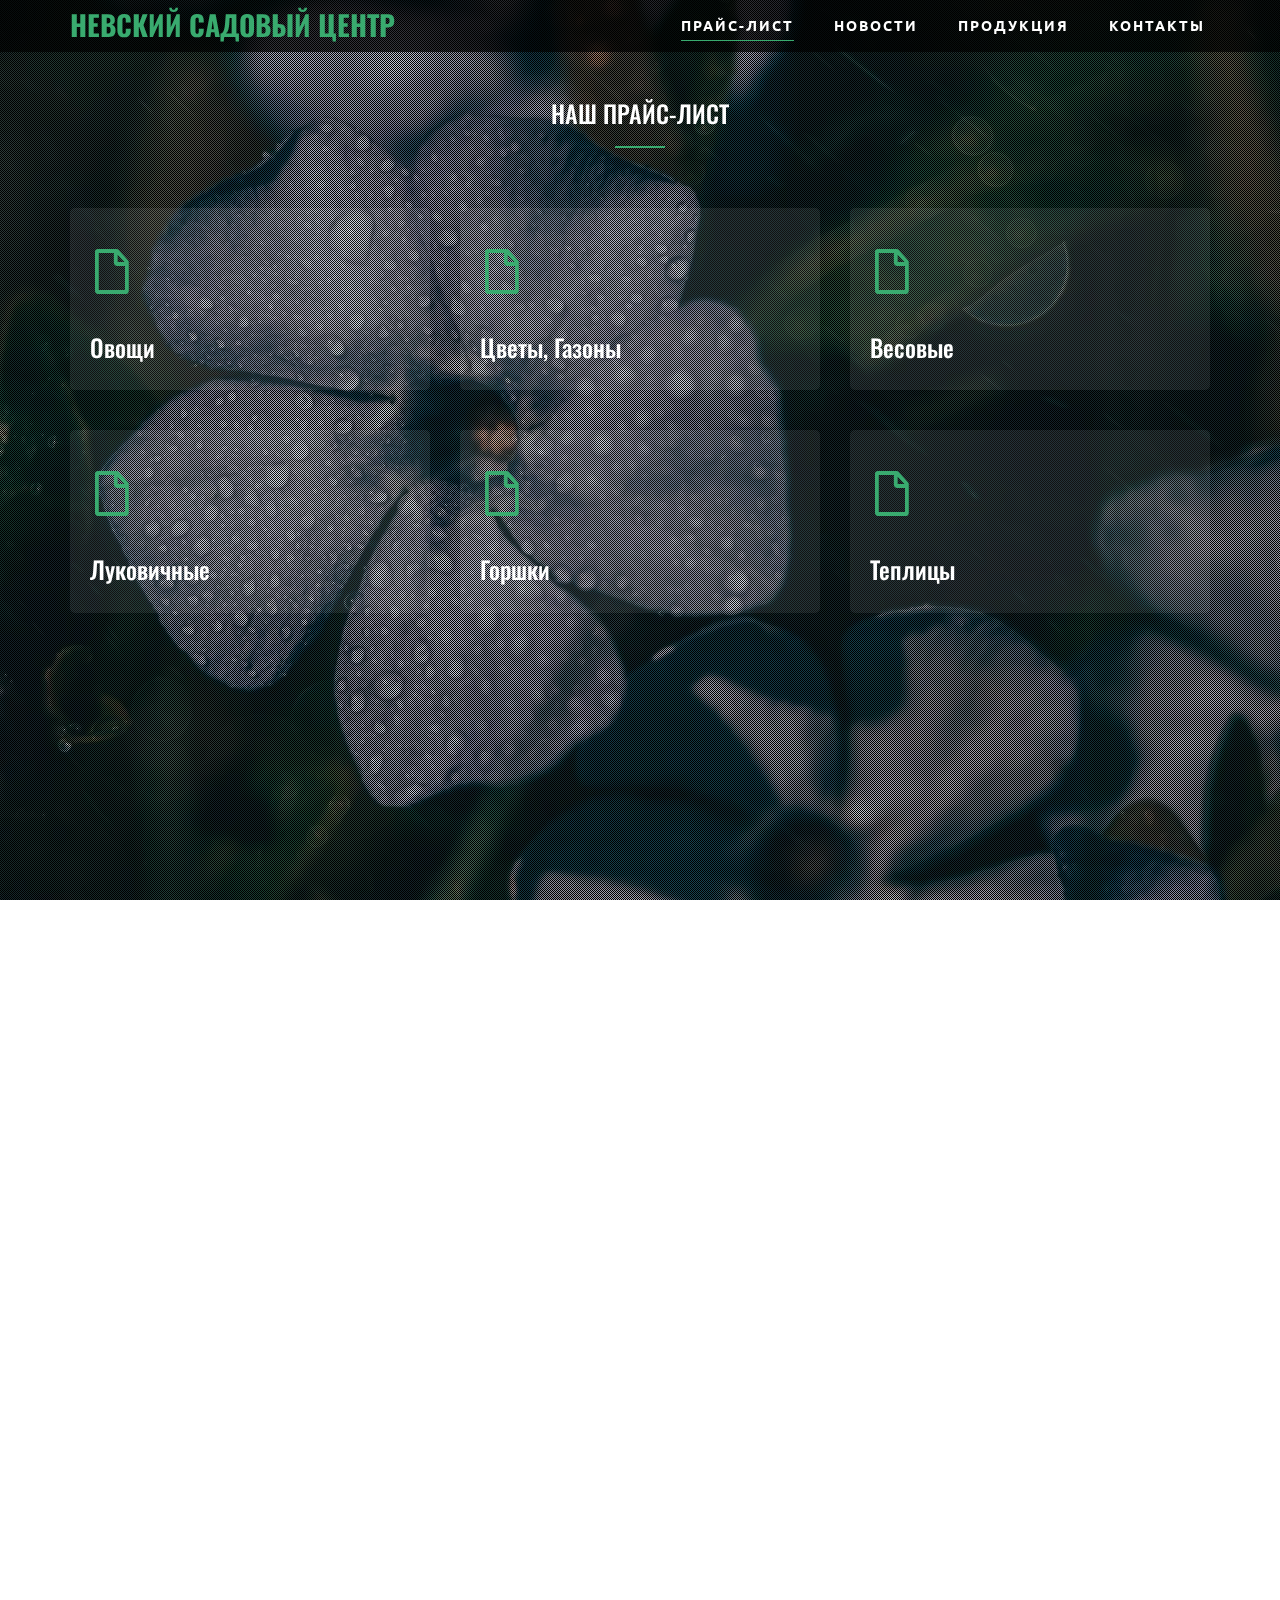
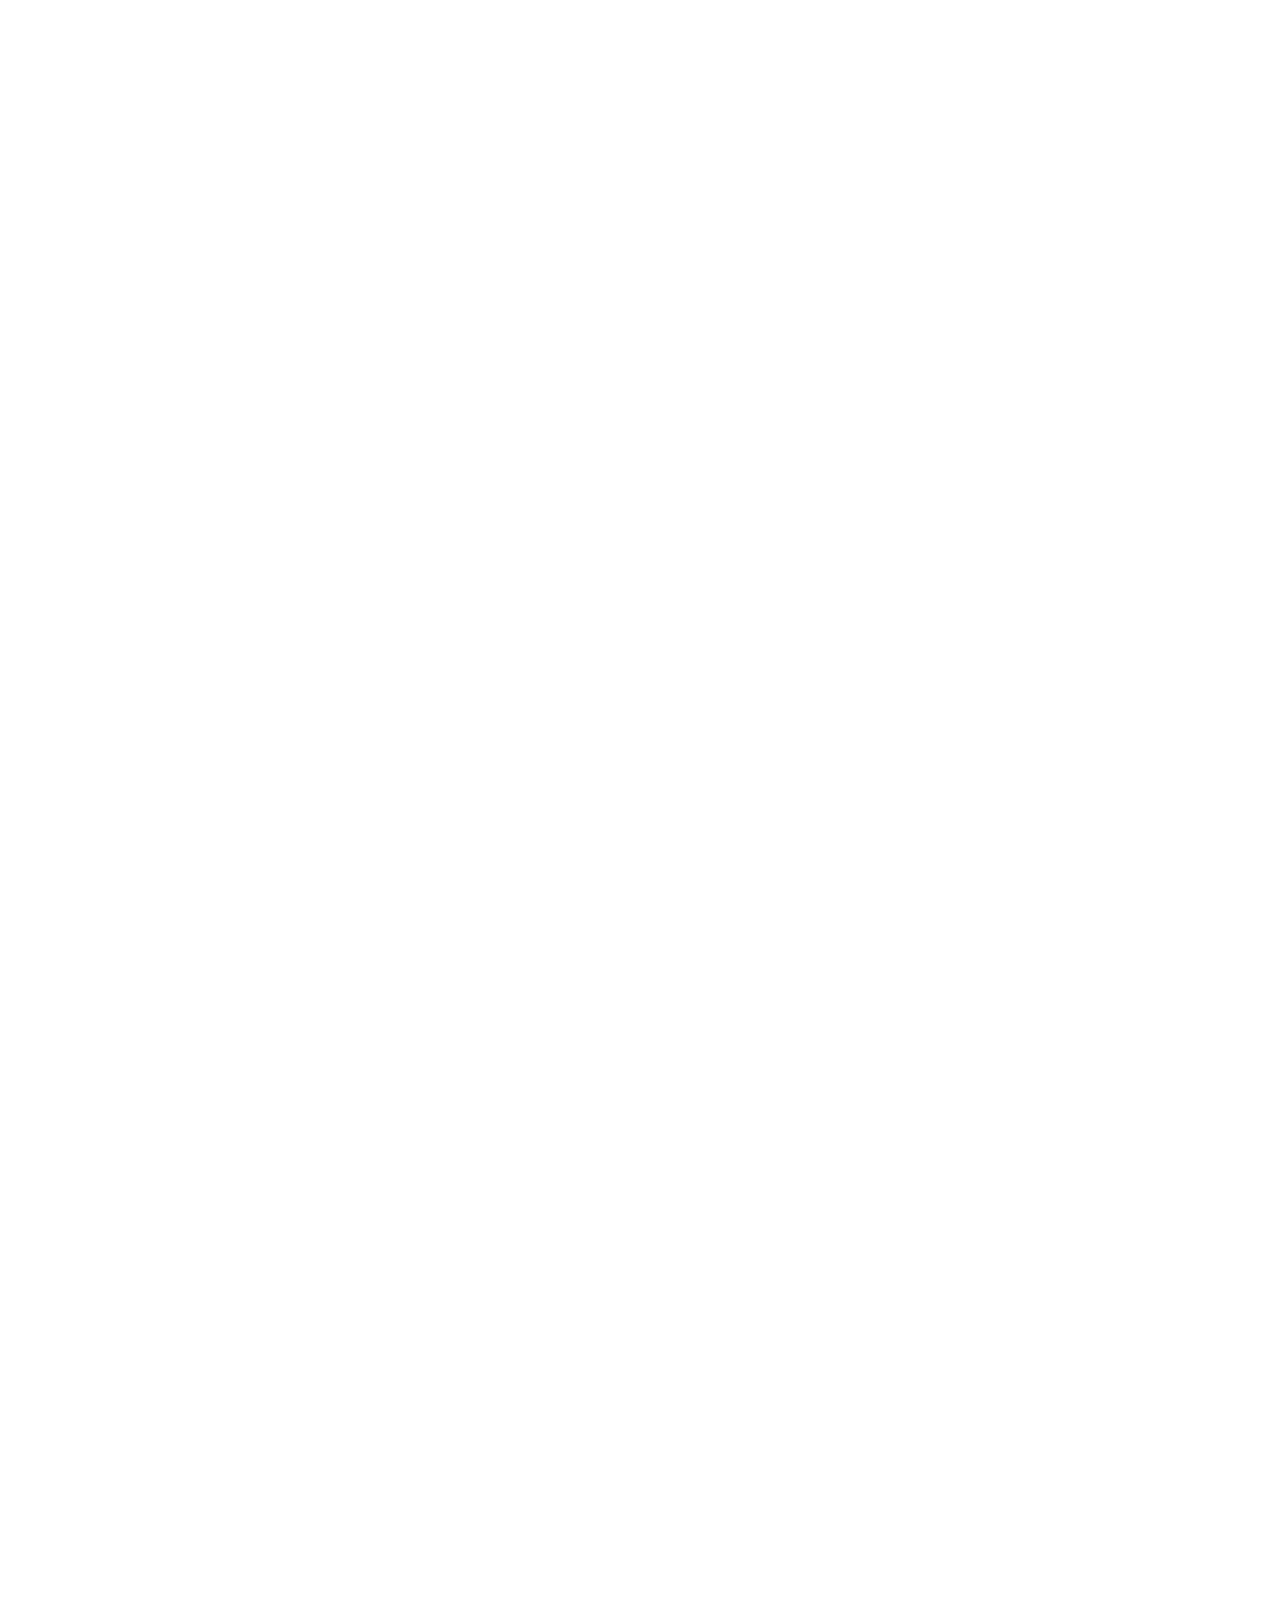
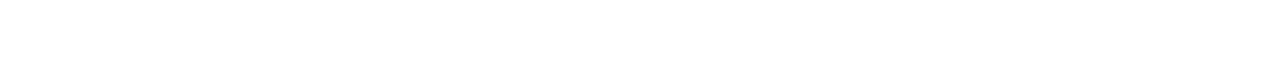
<file: index.html>
﻿<!DOCTYPE html>
<html lang="en" class="no-js">

<head>
  <meta charset="utf-8" />
  <meta name="viewport" content="width=device-width, initial-scale=1, maximum-scale=1" />
  <meta name="description" content="" />
  <meta name="author" content="" />
  
  <!--[if IE]>
<meta http-equiv="X-UA-Compatible" content="IE=edge,chrome=1">
<![endif]-->
  <title>Садовый Центр "НЕВСКИЙ"</title>
  <!-- BOOTSTRAP CORE CSS -->
  <link href="assets/css/bootstrap.css" rel="stylesheet" />
  <!-- ION ICONS STYLES -->
  <link href="assets/css/ionicons.css" rel="stylesheet" />
  <!-- FONT AWESOME ICONS STYLES -->
  <link href="assets/css/font-awesome.css" rel="stylesheet" />
  <!-- FANCYBOX POPUP STYLES -->
  <link href="assets/js/source/jquery.fancybox.css" rel="stylesheet" />
  <!-- STYLES FOR VIEWPORT ANIMATION -->
  <link href="assets/css/animations.min.css" rel="stylesheet" />
  <!-- CUSTOM CSS -->
  <link href="assets/css/style-green.css" rel="stylesheet" />

  <link rel="apple-touch-icon" sizes="180x180" href="favicon_io/apple-touch-icon.png">
  <link rel="icon" type="image/png" sizes="32x32" href="favicon_io/favicon-32x32.png">
  <link rel="icon" type="image/png" sizes="16x16" href="favicon_io/favicon-16x16.png">
  <link rel="manifest" href="favicon_io/site.webmanifest">
  <!-- HTML5 Shiv and Respond.js for IE8 support of HTML5 elements and media queries -->
  <!-- WARNING: Respond.js doesn't work if you view the page via file:// -->
  <!--[if lt IE 9]>
<script src="https://oss.maxcdn.com/libs/html5shiv/3.7.0/html5shiv.js"></script>
<script src="https://oss.maxcdn.com/libs/respond.js/1.4.2/respond.min.js"></script>
<![endif]-->
</head>

<body data-spy="scroll" data-target="#menu-section">
  <!--MENU SECTION START-->
  <div class="navbar navbar-inverse navbar-fixed-top scroll-me" id="menu-section">
    <div class="container">
      <div class="navbar-header">
        <button type="button" class="navbar-toggle" data-toggle="collapse" data-target=".navbar-collapse">
          <span class="icon-bar"></span>
          <span class="icon-bar"></span>
          <span class="icon-bar"></span>
        </button>
        <a class="navbar-brand" href="#">

          НЕВСКИЙ САДОВЫЙ ЦЕНТР

        </a>
      </div>
      <div class="navbar-collapse collapse">
        <ul class="nav navbar-nav navbar-right">

          <li><a href="#services">ПРАЙС-ЛИСТ</a></li>
          <li><a href="#home">НОВОСТИ</a></li>
          <!-- <li><a href="#pricing">PRICING</a></li> -->
          <li><a href="#work">ПРОДУКЦИЯ</a></li>
          <!-- <li><a href="#team">TEAM</a></li> -->
          <!-- <li><a href="#grid">GRID</a></li> -->
          <li><a href="#contact">КОНТАКТЫ</a></li>
        </ul>
      </div>

    </div>
  </div>
  <!--MENU SECTION END-->
  <section id="services">
    <div class="container">
      <div class="row text-center header">
        <div class="col-xs-12 col-sm-12 col-md-12 col-lg-12 animate-in" data-anim-type="fade-in-up">
          <h3>Наш Прайс-лист</h3>
          <hr />
        </div>
      </div>
      <div class="row animate-in" data-anim-type="fade-in-up">
        <div class="col-xs-12 col-sm-4 col-md-4 col-lg-4">
          <div class="services-wrapper">
            <i class="ion-document"></i>
            <h3>Овощи</h3>

          </div>
        </div>
        <div class="col-xs-12 col-sm-4 col-md-4 col-lg-4">
          <div class="services-wrapper">
            <i class="ion-document"></i>
            <h3>Цветы, Газоны</h3>

          </div>
        </div>
        <div class="col-xs-12 col-sm-4 col-md-4 col-lg-4">
          <div class="services-wrapper">
            <i class="ion-document"></i>
            <h3>Весовые</h3>

          </div>
        </div>
        <div class="col-xs-12 col-sm-4 col-md-4 col-lg-4">
          <div class="services-wrapper">
            <i class="ion-document"></i>
            <h3>Луковичные</h3>

          </div>
        </div>
        <div class="col-xs-12 col-sm-4 col-md-4 col-lg-4">
          <div class="services-wrapper">
            <i class="ion-document"></i>
            <h3>Горшки</h3>

          </div>
        </div>
        <div class="col-xs-12 col-sm-4 col-md-4 col-lg-4">
          <div class="services-wrapper">
            <i class="ion-document"></i>
            <h3>Теплицы</h3>

          </div>
        </div>


      </div>
    </div>
  </section>
  <!--HOME SECTION START-->
  <div id="home">
    <div class="container">
      <div class="row">
        <div class="col-sm-8 col-sm-offset-2 col-md-8 col-md-offset-2 col-lg-8 col-lg-offset-2 ">
          <div id="carousel-slider" data-ride="carousel" class="carousel slide  animate-in" data-anim-type="fade-in-up">

            <div class="carousel-inner">
              <div class="item active">

                <h2>
                  СЕЗОННАЯ АКЦИЯ
                </h2>
                <h3>
                  Скидка 20-24% при закупке пакетированных семян св.30тысяч рублей.
                </h3>
                <!-- <h3>
                    Новые поступления семян из фирм Семко, Акварель, Манул, Каприз, СибСад, Нк, Гавриш и других. 2я поставка луовичныхожидается 25.08.21. 
                  </h3> -->

                <h4>
                  Садовый центр Невский работает с 1998 года.
                  <h4>
                    В нашем ассортименте семена овощей, цветов и газонных трав почти всех ведущих компаний России.
                  </h4>
                  <h4>
                    Это крупнейшая в мире компания «Русский огород – НК», фирмы «Манул», «СеДеК», «Поиск плюс »,
                    «Гавриш», «Аэлита», «Сибирский Сад», «Каприс», «Семко», «Марс», «Евро-семена», "Биотехника",
                    "Акварель" и др.
                    Кроме российских компаний представлены голландская компании Seminis, английские Johnsons,
                    Mr.Fothergills.
                  </h4>
                </h4>

              </div>
              <div class="item">
                <h2>
                  Новые поступленя семян!
                </h2>
                <h3>
                  Из фирм Семко, Акварель, Манул, Каприз, СибСад, Нк, Гавриш и других. 2я поставка луовичныхожидается
                  25.08.21.
                </h3>
                <h4>
                  Для оптовых покупателей продукция отпускается по ценам производителя. При этом предоставляются скидки
                  (до 17%).
                  Кроме пакетированных семян мы предлагаем весовые семена овощей и кормовых трав.

                  Важным направлением нашей работы является реализация лука-севка и луковичных из Голландии, саженцев
                  роз, которые прошли акклиматизацию сибирскими морозами.
                </h4>
              </div>

            </div>

          </div>
        </div>


      </div>
    </div>
    <div class="row animate-in" data-anim-type="fade-in-up">
      <div class="col-sm-6 col-sm-offset-3 col-md-6 col-md-offset-3 col-lg-8 col-lg-offset-2 scroll-me">



        <h3>
          А кроме этого можно приобрести:
          <h4>
            теплицы, парниковую пленку и укрывной материал,
            ядохимикаты, подкормки растений и стимуляторы роста,
            рассадные кассеты, горшки и ящики для рассады,
            грунты и дренаж,
            подвесные кашпо и кронштейны к ним,
            садовый инструмент и др.
          </h4>
        </h3>

        <!-- <a href="#services" class=" btn button-custom btn-custom-two">Скачать Прайс-лист </a> -->
      </div>
    </div>
  </div>

  </div>
  <!--HOME SECTION END-->

  <!--WORK SECTION START-->
  <section id="work">
    <div class="container">
      <div class="row text-center header animate-in" data-anim-type="fade-in-up">
        <div class="col-xs-12 col-sm-12 col-md-12 col-lg-12">
          <h3>НАША ПРОДУКЦИЯ</h3>
          <hr />
        </div>
      </div>
      <div class="row text-center animate-in" data-anim-type="fade-in-up">
        <div class="col-xs-12 col-sm-12 col-md-12 col-lg-12 pad-bottom">
          <!-- <div class="caegories">
            <a href="#" data-filter="*" class="active btn btn-custom btn-custom-two btn-sm">All</a>
            <a href="#" data-filter=".html" class="btn btn-custom btn-custom-two btn-sm">HTML</a>
            <a href="#" data-filter=".css" class="btn btn-custom btn-custom-two btn-sm">CSS</a>
            <a href="#" data-filter=".code" class="btn btn-custom btn-custom-two btn-sm">CODE</a>
            <a href="#" data-filter=".script" class="btn btn-custom btn-custom-two btn-sm">SCRIPT</a>
          </div> -->
        </div>
      </div>
      <div class="row text-center animate-in" data-anim-type="fade-in-up" id="work-div">

        <div class="col-xs-12 col-sm-4 col-md-4 col-lg-4 html">
          <div class="work-wrapper">

            <a class="fancybox-media" title="Image Title Goes Here" href="assets/img/portfolio/1.jpg">

              <img src="assets/img/portfolio/1.jpg" class="img-responsive img-rounded" alt="" />
            </a>

            <h4>Morbi mollis lectus et ipsum</h4>
          </div>
        </div>
        <div class="col-xs-12 col-sm-4 col-md-4 col-lg-4 html css">
          <div class="work-wrapper">

            <a class="fancybox-media" title="Image Title Goes Here" href="assets/img/portfolio/2.jpg">

              <img src="assets/img/portfolio/2.jpg" class="img-responsive img-rounded" alt="" />
            </a>

            <h4>Morbi mollis lectus et ipsum</h4>
          </div>
        </div>
        <div class="col-xs-12 col-sm-4 col-md-4 col-lg-4 code script">
          <div class="work-wrapper">

            <a class="fancybox-media" title="Image Title Goes Here" href="assets/img/portfolio/3.jpg">

              <img src="assets/img/portfolio/3.jpg" class="img-responsive img-rounded" alt="" />
            </a>

            <h4>Morbi mollis lectus et ipsum</h4>
          </div>
        </div>
        <div class="col-xs-12 col-sm-4 col-md-4 col-lg-4 html script">
          <div class="work-wrapper">

            <a class="fancybox-media" title="Image Title Goes Here" href="assets/img/portfolio/4.jpg">

              <img src="assets/img/portfolio/4.jpg" class="img-responsive img-rounded" alt="" />
            </a>

            <h4>Morbi mollis lectus et ipsum</h4>
          </div>
        </div>
        <div class="col-xs-12 col-sm-4 col-md-4 col-lg-4 html code">
          <div class="work-wrapper">

            <a class="fancybox-media" title="Image Title Goes Here" href="assets/img/portfolio/5.jpg">

              <img src="assets/img/portfolio/5.jpg" class="img-responsive img-rounded" alt="" />
            </a>

            <h4>Morbi mollis lectus et ipsum</h4>
          </div>
        </div>
        <div class="col-xs-12 col-sm-4 col-md-4 col-lg-4 script">
          <div class="work-wrapper">

            <a class="fancybox-media" title="Image Title Goes Here" href="assets/img/portfolio/6.jpg">

              <img src="assets/img/portfolio/6.jpg" class="img-responsive img-rounded" alt="" />
            </a>

            <h4>Morbi mollis lectus et ipsum</h4>
          </div>
        </div>
      </div>
    </div>
  </section>
  <!--WORK SECTION END-->

  <!--CONTACT SECTION START-->
  <section id="contact">
    <div class="container">
      <div class="row text-center header animate-in" data-anim-type="fade-in-up">
        <div class="col-xs-12 col-sm-12 col-md-12 col-lg-12">

          <h3>КОНТАКТЫ </h3>
          <hr />

        </div>
      </div>

      <div class="row animate-in" data-anim-type="fade-in-up">

        <div class="col-xs-12 col-sm-4 col-md-4 col-lg-4">
          <div class="contact-wrapper">
            <h3>Схема Проезда</h3>
            <script type="text/javascript" charset="utf-8" async
              src="https://api-maps.yandex.ru/services/constructor/1.0/js/?um=constructor%3A99788b5b59f3b5db7152aafcc0943c1bd862794d5dc864e4927928ff41055fa0&amp;width=320&amp;height=240&amp;lang=ru_RU&amp;scroll=true"></script>
            <!-- <link>
            <script type="text/javascript" charset="utf-8" async src="https://api-maps.yandex.ru/services/constructor/1.0/js/?um=constructor%3A99788b5b59f3b5db7152aafcc0943c1bd862794d5dc864e4927928ff41055fa0&amp;width=920&amp;height=653&amp;lang=ru_RU&amp;scroll=true"></script>
            </link> -->
          </div>

        </div>
        <div class="col-xs-12 col-sm-4 col-md-4 col-lg-4">
          <div class="contact-wrapper">
            <h3>Наши Контакты</h3>
            <h4><strong>Email : </strong> scnev@mail.ru </h4>
            <h4><strong>Телефон : </strong> (4712) 510 - 810 </h4>
            <h4><strong>Часы работы : </strong> пн-сб с 9-00 до 18-00, вс с 10-00 до 17-00 </h4>
          </div>

        </div>
        <div class="col-xs-12 col-sm-4 col-md-4 col-lg-4">
          <div class="contact-wrapper">
            <h3>Адрес : </h3>
            <h4>г. Курск, Александра Невского 8, </h4>

            <!-- <div class="footer-div">
              &copy; 2015 YourDomain | <a href="http://www.designbootstrap.com/" target="_blank">by DesignBootstrp</a>
            </div> -->
          </div>

        </div>

      </div>


    </div>
  </section>
  <!--CONTACT SECTION END-->

  <!-- JAVASCRIPT FILES PLACED AT THE BOTTOM TO REDUCE THE LOADING TIME -->
  <!-- CORE JQUERY -->
  <script src="assets/js/jquery-1.11.1.js"></script>
  <!-- BOOTSTRAP SCRIPTS -->
  <script src="assets/js/bootstrap.js"></script>
  <!-- EASING SCROLL SCRIPTS PLUGIN -->
  <script src="assets/js/vegas/jquery.vegas.min.js"></script>
  <!-- VEGAS SLIDESHOW SCRIPTS -->
  <script src="assets/js/jquery.easing.min.js"></script>
  <!-- FANCYBOX PLUGIN -->
  <script src="assets/js/source/jquery.fancybox.js"></script>
  <!-- ISOTOPE SCRIPTS -->
  <script src="assets/js/jquery.isotope.js"></script>
  <!-- VIEWPORT ANIMATION SCRIPTS   -->
  <script src="assets/js/appear.min.js"></script>
  <script src="assets/js/animations.min.js"></script>
  <!-- CUSTOM SCRIPTS -->
  <script src="assets/js/custom.js"></script>
</body>

</html>
</file>
<file: assets/css/style-green.css>
﻿
/* =============================================================
GOOGLE FONT
============================================================ */

@import url(http://fonts.googleapis.com/css?family=Ubuntu); /* FREE GOOGLE FONT */
@import url(http://fonts.googleapis.com/css?family=Oswald); /* FREE GOOGLE FONT */



/* =============================================================
GENERAL STYLES
============================================================ */
body {
font-family: 'Ubuntu', sans-serif;
color: #fff;
}

section {
padding-top: 80px;
padding-bottom: 40px;
}

.pad-bottom {
padding-bottom: 60px;
}

.header {
font-family: 'Oswald', sans-serif;
padding-bottom: 40px;
text-transform: uppercase;
}

.header hr {
width: 50px;
border-top: 2px solid rgb(57, 171, 111);
}


/* =============================================================
CUSTOM BUTTON STYLES
============================================================ */
.button-custom {
border-radius: 0px;
-webkit-border-radius: 0px;
-moz-border-radius: 0px;
-webkit-transition: all 0.5s ease-in-out;
-moz-transition: all 0.5s ease-in-out;
-o-transition: all 0.5s ease-in-out;
transition: all 0.5s ease-in-out;
margin: 25px 5px 5px 0px;
margin: 5px;
}

.btn-custom-one {
background-color: transparent;
color: #fff;
border: 2px solid rgb(57, 171, 111);
}

.btn-custom-one:hover {
background-color: rgb(57, 171, 111);
text-decoration: none;
color: #fff;
}

.btn-custom-two {
color: #fff;
background-color: rgb(57, 171, 111);
border: 2px solid rgb(57, 171, 111);
}

.btn-custom-two:hover {
border: 2px solid rgb(57, 171, 111);
text-decoration: none;
color: #fff;
background-color: transparent;
}


/* =============================================================
MENU SECTION STYLES
============================================================ */
.navbar-inverse {
background-color: rgba(0, 0, 0, 0.7);
border-color: transparent;
}

.navbar-inverse .navbar-nav > .active > a, .navbar-inverse .navbar-nav > .active > a:hover, .navbar-inverse .navbar-nav > .active > a:focus {
background-color: transparent;
border-bottom: 1px solid rgb(57, 171, 111);
}

.navbar-inverse .navbar-nav > li > a {
font-size: 14px;
font-weight: 800;
padding: 5px 0px;
letter-spacing: 2px;
margin: 10px 20px 10px 20px;
color: #FFF;
}

.navbar-inverse .navbar-brand, .navbar-inverse .navbar-brand:hover {
color: rgb(57, 171, 111);
font-weight: 900;
font-family: 'Oswald', sans-serif;
}

.navbar-inverse .navbar-collapse, .navbar-inverse .navbar-form {
border-color: transparent;
}
.navbar-inverse .navbar-toggle:hover, .navbar-inverse .navbar-toggle:focus {
background-color: rgb(57, 171, 111);
}
.navbar-inverse .navbar-toggle {
border-color: rgb(57, 171, 111);
}


/* =============================================================
HOME SECTION STYLES
============================================================ */

#home {
text-align: center;
padding-top: 120px;
padding-bottom: 60px;
}

#home .social {
display: block;
margin: 50px 20px;
}

/*Carousel Slider*/

#carousel-slider {
padding: 50px 20px 5px 50px;
}

#carousel-slider h3 {
line-height: 50px;
font-family: 'Oswald', sans-serif;
}

#carousel-slider p {
color: rgb(57, 171, 111);
font-size: 16px;
line-height: 25px;
margin: 25px 20px;
}

/* =============================================================
SERVICES SECTION STYLES
============================================================ */

#services .services-wrapper {
padding: 20px;
border-radius: 5px;
-moz-border-radius: 5px;
-webkit-border-radius: 5px;
margin-bottom: 40px;
background-color: rgba(255, 255, 255, 0.07);
cursor: pointer;
-webkit-transition: all 0.5s ease-in-out;
-moz-transition: all 0.5s ease-in-out;
-o-transition: all 0.5s ease-in-out;
transition: all 0.5s ease-in-out;
}

#services .services-wrapper:hover {
background-color: rgba(255, 255, 255, 0.20);
}

#services h3 {
font-family: 'Oswald', sans-serif;
}

#services .services-wrapper i {
margin: 5px;
color: rgb(57, 171, 111);
font-size: 60px;
}


/*============================
PRICING SECTION STYLES
==============================*/

.light-pricing {
margin-bottom: 30px;
margin-top: 50px;
text-align: center;
box-shadow: 0 0 5px rgba(0, 0, 0, .5);
background-color: rgba(255, 255, 255, 0.1);
color: #fff;
line-height: 30px;
cursor: pointer;
-webkit-transition: all 0.5s ease-in-out;
-moz-transition: all 0.5s ease-in-out;
-o-transition: all 0.5s ease-in-out;
transition: all 0.5s ease-in-out;
}

.light-pricing:hover {
background-color: transparent;
}

.light-pricing ul {
list-style: none;
margin: 0;
text-align: center;
padding-left: 0px;
}

.light-pricing ul li {
padding-top: 20px;
padding-bottom: 20px;
cursor: pointer;
}

.light-pricing ul li i {
margin-right: 5px;
}


.light-pricing .price {
padding: 40px 20px 20px 20px;
font-size: 60px;
font-weight: 900;
}

.light-pricing .price small {
color: #000;
display: block;
font-size: 15px;
margin-top: 22px;
}

.light-pricing .type {
background-color: rgba(0, 0, 0, 0.40);
padding: 30px 20px;
font-weight: 900;
text-transform: uppercase;
font-size: 30px;
color: rgb(57, 171, 111);
}

.light-pricing .pricing-footer {
padding: 20px;
}

.db-attached > .col-lg-4,
.db-attached > .col-lg-3,
.db-attached > .col-md-4,
.db-attached > .col-md-3,
.db-attached > .col-sm-4,
.db-attached > .col-sm-3 {
padding-left: 0;
padding-right: 0;
}

.light-pricing.popular {
margin-top: 10px;
}

.light-pricing.popular .price {
padding-top: 80px;
}


/*============================
WORK SECTION STYLES
==============================*/

#work .caegories a.active {
background-color: transparent;
color: #fff;
}

.isotope .isotope-item {
-webkit-transition-duration: 0.8s;
-moz-transition-duration: 0.8s;
transition-duration: 0.8s;
}

#work .work-wrapper {
padding: 10px;
border-radius: 5px;
-moz-border-radius: 5px;
-webkit-border-radius: 5px;
margin-bottom: 40px;
background-color: rgba(255, 255, 255, 0.1);
cursor: pointer;
-webkit-transition: all 0.5s ease-in-out;
-moz-transition: all 0.5s ease-in-out;
-o-transition: all 0.5s ease-in-out;
transition: all 0.5s ease-in-out;
border: 1px solid rgb(57, 171, 111);
}

#work .work-wrapper:hover {
background-color: transparent;
border: 1px solid rgb(57, 171, 111);

opacity: .80; /* standard: ff gt 1.5, opera, safari */
-ms-filter: "alpha(opacity=80)"; /* ie 8 */
filter: alpha(opacity=80); /* ie lt 7 */
-khtml-opacity: .80; /* safari 1.x */
-moz-opacity: .80; /* ff lt 1.5, netscape */

}

#work .work-wrapper h4 {
padding-top: 10px;
}



/*============================
TEAM SECTION STYLES
==============================*/


.team-wrapper {
overflow-x: hidden;
position: relative;
-webkit-transition: all 0.2s ease;
-moz-transition: all 0.2s ease;
-ms-transform: all 0.2s ease;
-o-transition: all 0.2s ease;
transition: all 0.2s ease;
margin-bottom:30px;
}
.team-wrapper:hover {
-webkit-transform: scale(1.1);
-moz-transform: scale(1.1);
-ms-transform: scale(1.1);
-o-transform: scale(1.1);
transform: scale(1.1);
}
.team-wrapper .team-inner {
background-size: cover;
background-position: center;
-moz-background-size: cover;
-webkit-background-size: cover;
padding: 150px 0 10px;
/*background-image: url('../img/girl-big.jpg');*/
border-top: 1px solid #fff;
border-right: 1px solid #fff;
border-left: 1px solid #fff;
border-radius: 10px 10px 0px 0px;
}

.team-wrapper > .team-inner > a {
color: rgb(57, 171, 111);
width: 80px;
height: 80px;
border-radius: 50%;
-moz-border-radius: 50%;
-webkit-border-radius: 50%;
margin: 0 auto -50px;
display: block;
color: rgb(57, 171, 111);
z-index: 999;
font-size: 40px;
padding: 15px 22px;
background-color: #fff;
-webkit-transition: all 0.8s ease-in-out;
-moz-transition: all 0.8s ease-in-out;
-o-transition: all 0.8s ease-in-out;
transition: all 0.8s ease-in-out;
}

.team-wrapper > .team-inner > a:hover {
color: #fff;
text-decoration: none;
background-color: rgb(57, 171, 111);
}


.team-wrapper .description {
padding: 30px 20px 20px;
text-align: center;
border-bottom: 1px solid #fff;
border-right: 1px solid #fff;
border-left: 1px solid #fff;
}

.team-wrapper .description h5 {
color: rgb(57, 171, 111);
}



/*============================
CONTACT SECTION STYLES
==============================*/

#contact .contact-wrapper {
background-color:rgba(255, 255, 255, 0.1);
padding: 20px;
border-radius: 5px;
-moz-border-radius: 5px;
-webkit-border-radius: 5px;
margin-bottom: 40px;
min-height:200px;
height: 350px;
}
#contact .contact-wrapper h3 {
color:rgb(57, 171, 111);
}
#contact .social-below {
display: block;
margin-top: 5px;
}
.footer-div {
padding-top:25px;
}
.footer-div a,.footer-div a:hover {
font-size:10px;

color:#fff;
text-decoration:none;
}
</file>
<file: assets/css/animations.min.css>
/*	Animations v2.1, Copyright 2014, Joe Mottershaw, https://github.com/joemottershaw/
//	================================================================================== */

.animate-in,.animating,.hover-bounce,.hover-flash,.hover-heartbeat,.hover-panic,.hover-pulsate,.hover-pulse,.hover-rubber-band,.hover-shake-x,.hover-shake-y,.hover-slingshot,.hover-slingshot-reverse,.hover-spin,.hover-spin-reverse,.hover-strobe,.hover-swing,.hover-tada,.hover-wobble{-webkit-transition:none!important;-moz-transition:none!important;-o-transition:none!important;-ms-transition:none!important;transition:none!important}.animate-in,.animate-out{visibility:hidden!important;opacity:0}.animating,.hover-bounce,.hover-flash,.hover-heartbeat,.hover-panic,.hover-pulsate,.hover-pulse,.hover-rubber-band,.hover-shake-x,.hover-shake-y,.hover-slingshot,.hover-slingshot-reverse,.hover-spin,.hover-spin-reverse,.hover-strobe,.hover-swing,.hover-tada,.hover-wobble{-webkit-animation-duration:1s;animation-duration:1s;-webkit-animation-timing-function:ease-in-out;animation-timing-function:ease-in-out;-webkit-animation-fill-mode:both;animation-fill-mode:both}.animating.slow-mo,.hover-bounce.slow-mo,.hover-flash.slow-mo,.hover-heartbeat.slow-mo,.hover-panic.slow-mo,.hover-pulsate.slow-mo,.hover-pulse.slow-mo,.hover-rubber-band.slow-mo,.hover-shake-x.slow-mo,.hover-shake-y.slow-mo,.hover-slingshot-reverse.slow-mo,.hover-slingshot.slow-mo,.hover-spin-reverse.slow-mo,.hover-spin.slow-mo,.hover-strobe.slow-mo,.hover-swing.slow-mo,.hover-tada.slow-mo,.hover-wobble.slow-mo{-webkit-animation-duration:2s;animation-duration:2s}.animating.super-slow-mo,.hover-bounce.super-slow-mo,.hover-flash.super-slow-mo,.hover-heartbeat.super-slow-mo,.hover-panic.super-slow-mo,.hover-pulsate.super-slow-mo,.hover-pulse.super-slow-mo,.hover-rubber-band.super-slow-mo,.hover-shake-x.super-slow-mo,.hover-shake-y.super-slow-mo,.hover-slingshot-reverse.super-slow-mo,.hover-slingshot.super-slow-mo,.hover-spin-reverse.super-slow-mo,.hover-spin.super-slow-mo,.hover-strobe.super-slow-mo,.hover-swing.super-slow-mo,.hover-tada.super-slow-mo,.hover-wobble.super-slow-mo{-webkit-animation-duration:3s;animation-duration:3s}.animating.ultra-slow-mo,.hover-bounce.ultra-slow-mo,.hover-flash.ultra-slow-mo,.hover-heartbeat.ultra-slow-mo,.hover-panic.ultra-slow-mo,.hover-pulsate.ultra-slow-mo,.hover-pulse.ultra-slow-mo,.hover-rubber-band.ultra-slow-mo,.hover-shake-x.ultra-slow-mo,.hover-shake-y.ultra-slow-mo,.hover-slingshot-reverse.ultra-slow-mo,.hover-slingshot.ultra-slow-mo,.hover-spin-reverse.ultra-slow-mo,.hover-spin.ultra-slow-mo,.hover-strobe.ultra-slow-mo,.hover-swing.ultra-slow-mo,.hover-tada.ultra-slow-mo,.hover-wobble.ultra-slow-mo{-webkit-animation-duration:4s;animation-duration:4s}.animating.hyper-slow-mo,.hover-bounce.hyper-slow-mo,.hover-flash.hyper-slow-mo,.hover-heartbeat.hyper-slow-mo,.hover-panic.hyper-slow-mo,.hover-pulsate.hyper-slow-mo,.hover-pulse.hyper-slow-mo,.hover-rubber-band.hyper-slow-mo,.hover-shake-x.hyper-slow-mo,.hover-shake-y.hyper-slow-mo,.hover-slingshot-reverse.hyper-slow-mo,.hover-slingshot.hyper-slow-mo,.hover-spin-reverse.hyper-slow-mo,.hover-spin.hyper-slow-mo,.hover-strobe.hyper-slow-mo,.hover-swing.hyper-slow-mo,.hover-tada.hyper-slow-mo,.hover-wobble.hyper-slow-mo{-webkit-animation-duration:5s;animation-duration:5s}.animating.infinite,.hover-bounce.infinite,.hover-flash.infinite,.hover-heartbeat.infinite,.hover-panic.infinite,.hover-pulsate.infinite,.hover-pulse.infinite,.hover-rubber-band.infinite,.hover-shake-x.infinite,.hover-shake-y.infinite,.hover-slingshot-reverse.infinite,.hover-slingshot.infinite,.hover-spin-reverse.infinite,.hover-spin.infinite,.hover-strobe.infinite,.hover-swing.infinite,.hover-tada.infinite,.hover-wobble.infinite{-webkit-animation-iteration-count:infinite;animation-iteration-count:infinite}.ie .animate-in,.no-js .animate-in{visibility:visible!important;opacity:1}@-webkit-keyframes fadeIn{0%{opacity:0}100%{opacity:1}}@keyframes fadeIn{0%{opacity:0}100%{opacity:1}}.animating.fade-in{-webkit-animation-name:fadeIn;animation-name:fadeIn}@-webkit-keyframes fadeInUp{0%{opacity:0;-webkit-transform:translateY(60px)}80%{opacity:1}100%{-webkit-transform:translateY(0)}}@keyframes fadeInUp{0%{opacity:0;transform:translateY(60px)}80%{opacity:1}100%{transform:translateY(0)}}.animating.fade-in-up{-webkit-animation-name:fadeInUp;animation-name:fadeInUp}@-webkit-keyframes fadeInUpBig{0%{opacity:0;-webkit-transform:translateY(200px)}80%{opacity:1}100%{-webkit-transform:translateY(0)}}@keyframes fadeInUpBig{0%{opacity:0;transform:translateY(200px)}80%{opacity:1}100%{transform:translateY(0)}}.animating.fade-in-up-big{-webkit-animation-name:fadeInUpBig;animation-name:fadeInUpBig}@-webkit-keyframes fadeInUpLarge{0%{opacity:0;-webkit-transform:translateY(600px)}80%{opacity:1}100%{-webkit-transform:translateY(0)}}@keyframes fadeInUpLarge{0%{opacity:0;transform:translateY(600px)}80%{opacity:1}100%{transform:translateY(0)}}.animating.fade-in-up-large{-webkit-animation-name:fadeInUpLarge;animation-name:fadeInUpLarge}@-webkit-keyframes fadeInDown{0%{opacity:0;-webkit-transform:translateY(-60px)}80%{opacity:1}100%{-webkit-transform:translateY(0)}}@keyframes fadeInDown{0%{opacity:0;transform:translateY(-60px)}80%{opacity:1}100%{transform:translateY(0)}}.animating.fade-in-down{-webkit-animation-name:fadeInDown;animation-name:fadeInDown}@-webkit-keyframes fadeInDownBig{0%{opacity:0;-webkit-transform:translateY(-200px)}80%{opacity:1}100%{-webkit-transform:translateY(0)}}@keyframes fadeInDownBig{0%{opacity:0;transform:translateY(-200px)}80%{opacity:1}100%{transform:translateY(0)}}.animating.fade-in-down-big{-webkit-animation-name:fadeInDownBig;animation-name:fadeInDownBig}@-webkit-keyframes fadeInDownLarge{0%{opacity:0;-webkit-transform:translateY(-600px)}80%{opacity:1}100%{-webkit-transform:translateY(0)}}@keyframes fadeInDownLarge{0%{opacity:0;transform:translateY(-600px)}80%{opacity:1}100%{transform:translateY(0)}}.animating.fade-in-down-large{-webkit-animation-name:fadeInDownLarge;animation-name:fadeInDownLarge}@-webkit-keyframes fadeInLeft{0%{opacity:0;-webkit-transform:translateX(60px)}80%{opacity:1}100%{-webkit-transform:translateX(0)}}@keyframes fadeInLeft{0%{opacity:0;transform:translateX(60px)}80%{opacity:1}100%{transform:translateX(0)}}.animating.fade-in-left{-webkit-animation-name:fadeInLeft;animation-name:fadeInLeft}@-webkit-keyframes fadeInLeftBig{0%{opacity:0;-webkit-transform:translateX(200px)}80%{opacity:1}100%{-webkit-transform:translateX(0)}}@keyframes fadeInLeftBig{0%{opacity:0;transform:translateX(200px)}80%{opacity:1}100%{transform:translateX(0)}}.animating.fade-in-left-big{-webkit-animation-name:fadeInLeftBig;animation-name:fadeInLeftBig}@-webkit-keyframes fadeInLeftLarge{0%{opacity:0;-webkit-transform:translateX(600px)}80%{opacity:1}100%{-webkit-transform:translateX(0)}}@keyframes fadeInLeftLarge{0%{opacity:0;transform:translateX(600px)}80%{opacity:1}100%{transform:translateX(0)}}.animating.fade-in-left-large{-webkit-animation-name:fadeInLeftLarge;animation-name:fadeInLeftLarge}@-webkit-keyframes fadeInRight{0%{opacity:0;-webkit-transform:translateX(-60px)}80%{opacity:1}100%{-webkit-transform:translateX(0)}}@keyframes fadeInRight{0%{opacity:0;transform:translateX(-60px)}80%{opacity:1}100%{transform:translateX(0)}}.animating.fade-in-right{-webkit-animation-name:fadeInRight;animation-name:fadeInRight}@-webkit-keyframes fadeInRightBig{0%{opacity:0;-webkit-transform:translateX(-200px)}80%{opacity:1}100%{-webkit-transform:translateX(0)}}@keyframes fadeInRightBig{0%{opacity:0;transform:translateX(-200px)}80%{opacity:1}100%{transform:translateX(0)}}.animating.fade-in-right-big{-webkit-animation-name:fadeInRightBig;animation-name:fadeInRightBig}@-webkit-keyframes fadeInRightLarge{0%{opacity:0;-webkit-transform:translateX(-600px)}80%{opacity:1}100%{-webkit-transform:translateX(0)}}@keyframes fadeInRightLarge{0%{opacity:0;transform:translateX(-600px)}80%{opacity:1}100%{transform:translateX(0)}}.animating.fade-in-right-large{-webkit-animation-name:fadeInRightLarge;animation-name:fadeInRightLarge}@-webkit-keyframes fadeInUpLeft{0%{opacity:0;-webkit-transform:translate(60px,60px)}80%{opacity:1}100%{-webkit-transform:translate(0,0)}}@keyframes fadeInUpLeft{0%{opacity:0;transform:translate(60px,60px)}80%{opacity:1}100%{transform:translate(0,0)}}.animating.fade-in-up-left{-webkit-animation-name:fadeInUpLeft;animation-name:fadeInUpLeft}@-webkit-keyframes fadeInUpLeftBig{0%{opacity:0;-webkit-transform:translate(200px,200px)}80%{opacity:1}100%{-webkit-transform:translate(0,0)}}@keyframes fadeInUpLeftBig{0%{opacity:0;transform:translate(200px,200px)}80%{opacity:1}100%{transform:translate(0,0)}}.animating.fade-in-up-left-big{-webkit-animation-name:fadeInUpLeftBig;animation-name:fadeInUpLeftBig}@-webkit-keyframes fadeInUpLeftLarge{0%{opacity:0;-webkit-transform:translate(600px,600px)}80%{opacity:1}100%{-webkit-transform:translate(0,0)}}@keyframes fadeInUpLeftLarge{0%{opacity:0;transform:translate(600px,600px)}80%{opacity:1}100%{transform:translate(0,0)}}.animating.fade-in-up-left-large{-webkit-animation-name:fadeInUpLeftLarge;animation-name:fadeInUpLeftLarge}@-webkit-keyframes fadeInUpRight{0%{opacity:0;-webkit-transform:translate(-60px,60px)}80%{opacity:1}100%{-webkit-transform:translate(0,0)}}@keyframes fadeInUpRight{0%{opacity:0;transform:translate(-60px,60px)}80%{opacity:1}100%{transform:translate(0,0)}}.animating.fade-in-up-right{-webkit-animation-name:fadeInUpRight;animation-name:fadeInUpRight}@-webkit-keyframes fadeInUpRightBig{0%{opacity:0;-webkit-transform:translate(-200px,200px)}80%{opacity:1}100%{-webkit-transform:translate(0,0)}}@keyframes fadeInUpRightBig{0%{opacity:0;transform:translate(-200px,200px)}80%{opacity:1}100%{transform:translate(0,0)}}.animating.fade-in-up-right-big{-webkit-animation-name:fadeInUpRightBig;animation-name:fadeInUpRightBig}@-webkit-keyframes fadeInUpRightLarge{0%{opacity:0;-webkit-transform:translate(-600px,600px)}80%{opacity:1}100%{-webkit-transform:translate(0,0)}}@keyframes fadeInUpRightLarge{0%{opacity:0;transform:translate(-600px,600px)}80%{opacity:1}100%{transform:translate(0,0)}}.animating.fade-in-up-right-large{-webkit-animation-name:fadeInUpRightLarge;animation-name:fadeInUpRightLarge}@-webkit-keyframes fadeInDownLeft{0%{opacity:0;-webkit-transform:translate(60px,-60px)}80%{opacity:1}100%{-webkit-transform:translate(0,0)}}@keyframes fadeInDownLeft{0%{opacity:0;transform:translate(60px,-60px)}80%{opacity:1}100%{transform:translate(0,0)}}.animating.fade-in-down-left{-webkit-animation-name:fadeInDownLeft;animation-name:fadeInDownLeft}@-webkit-keyframes fadeInDownLeftBig{0%{opacity:0;-webkit-transform:translate(200px,-200px)}80%{opacity:1}100%{-webkit-transform:translate(0,0)}}@keyframes fadeInDownLeftBig{0%{opacity:0;transform:translate(200px,-200px)}80%{opacity:1}100%{transform:translate(0,0)}}.animating.fade-in-down-left-big{-webkit-animation-name:fadeInDownLeftBig;animation-name:fadeInDownLeftBig}@-webkit-keyframes fadeInDownLeftLarge{0%{opacity:0;-webkit-transform:translate(600px,-600px)}80%{opacity:1}100%{-webkit-transform:translate(0,0)}}@keyframes fadeInDownLeftLarge{0%{opacity:0;transform:translate(600px,-600px)}80%{opacity:1}100%{transform:translate(0,0)}}.animating.fade-in-down-left-large{-webkit-animation-name:fadeInDownLeftLarge;animation-name:fadeInDownLeftLarge}@-webkit-keyframes fadeInDownRight{0%{opacity:0;-webkit-transform:translate(-60px,-60px)}80%{opacity:1}100%{-webkit-transform:translate(0,0)}}@keyframes fadeInDownRight{0%{opacity:0;transform:translate(-60px,-60px)}80%{opacity:1}100%{transform:translate(0,0)}}.animating.fade-in-down-right{-webkit-animation-name:fadeInDownRight;animation-name:fadeInDownRight}@-webkit-keyframes fadeInDownRightBig{0%{opacity:0;-webkit-transform:translate(-200px,-200px)}80%{opacity:1}100%{-webkit-transform:translate(0,0)}}@keyframes fadeInDownRightBig{0%{opacity:0;transform:translate(-200px,-200px)}80%{opacity:1}100%{transform:translate(0,0)}}.animating.fade-in-down-right-big{-webkit-animation-name:fadeInDownRightBig;animation-name:fadeInDownRightBig}@-webkit-keyframes fadeInDownRightLarge{0%{opacity:0;-webkit-transform:translate(-600px,-600px)}80%{opacity:1}100%{-webkit-transform:translate(0,0)}}@keyframes fadeInDownRightLarge{0%{opacity:0;transform:translate(-600px,-600px)}80%{opacity:1}100%{transform:translate(0,0)}}.animating.fade-in-down-right-large{-webkit-animation-name:fadeInDownRightLarge;animation-name:fadeInDownRightLarge}@-webkit-keyframes fadeOut{0%{opacity:1}100%{opacity:0}}@keyframes fadeOut{0%{opacity:1}100%{opacity:0}}.animating.fade-out{-webkit-animation-name:fadeOut;animation-name:fadeOut}@-webkit-keyframes fadeOutUp{0%{opacity:1;-webkit-transform:translateY(0)}80%{opacity:0}100%{opacity:0;-webkit-transform:translateY(-60px)}}@keyframes fadeOutUp{0%{opacity:1;transform:translateY(0)}80%{opacity:0}100%{opacity:0;transform:translateY(-60px)}}.animating.fade-out-up{-webkit-animation-name:fadeOutUp;animation-name:fadeOutUp}@-webkit-keyframes fadeOutUpBig{0%{opacity:1;-webkit-transform:translateY(0)}80%{opacity:0}100%{opacity:0;-webkit-transform:translateY(-200px)}}@keyframes fadeOutUpBig{0%{opacity:1;transform:translateY(0)}80%{opacity:0}100%{opacity:0;transform:translateY(-200px)}}.animating.fade-out-up-big{-webkit-animation-name:fadeOutUpBig;animation-name:fadeOutUpBig}@-webkit-keyframes fadeOutUpLarge{0%{opacity:1;-webkit-transform:translateY(0)}80%{opacity:0}100%{opacity:0;-webkit-transform:translateY(-600px)}}@keyframes fadeOutUpLarge{0%{opacity:1;transform:translateY(0)}80%{opacity:0}100%{opacity:0;transform:translateY(-600px)}}.animating.fade-out-up-large{-webkit-animation-name:fadeOutUpLarge;animation-name:fadeOutUpLarge}@-webkit-keyframes fadeOutDown{0%{opacity:1;-webkit-transform:translateY(0)}80%{opacity:0}100%{opacity:0;-webkit-transform:translateY(60px)}}@keyframes fadeOutDown{0%{opacity:1;transform:translateY(0)}80%{opacity:0}100%{opacity:0;transform:translateY(60px)}}.animating.fade-out-down{-webkit-animation-name:fadeOutDown;animation-name:fadeOutDown}@-webkit-keyframes fadeOutDownBig{0%{opacity:1;-webkit-transform:translateY(0)}80%{opacity:0}100%{opacity:0;-webkit-transform:translateY(200px)}}@keyframes fadeOutDownBig{0%{opacity:1;transform:translateY(0)}80%{opacity:0}100%{opacity:0;transform:translateY(200px)}}.animating.fade-out-down-big{-webkit-animation-name:fadeOutDownBig;animation-name:fadeOutDownBig}@-webkit-keyframes fadeOutDownLarge{0%{opacity:1;-webkit-transform:translateY(0)}80%{opacity:0}100%{opacity:0;-webkit-transform:translateY(600px)}}@keyframes fadeOutDownLarge{0%{opacity:1;transform:translateY(0)}80%{opacity:0}100%{opacity:0;transform:translateY(600px)}}.animating.fade-out-down-large{-webkit-animation-name:fadeOutDownLarge;animation-name:fadeOutDownLarge}@-webkit-keyframes fadeOutLeft{0%{opacity:1;-webkit-transform:translateX(0)}80%{opacity:0}100%{opacity:0;-webkit-transform:translateX(-60px)}}@keyframes fadeOutLeft{0%{opacity:1;transform:translateX(0)}80%{opacity:0}100%{opacity:0;transform:translateX(-60px)}}.animating.fade-out-left{-webkit-animation-name:fadeOutLeft;animation-name:fadeOutLeft}@-webkit-keyframes fadeOutLeftBig{0%{opacity:1;-webkit-transform:translateX(0)}80%{opacity:0}100%{opacity:0;-webkit-transform:translateX(-200px)}}@keyframes fadeOutLeftBig{0%{opacity:1;transform:translateX(0)}80%{opacity:0}100%{opacity:0;transform:translateX(-200px)}}.animating.fade-out-left-big{-webkit-animation-name:fadeOutLeftBig;animation-name:fadeOutLeftBig}@-webkit-keyframes fadeOutLeftLarge{0%{opacity:1;-webkit-transform:translateX(0)}80%{opacity:0}100%{opacity:0;-webkit-transform:translateX(-600px)}}@keyframes fadeOutLeftLarge{0%{opacity:1;transform:translateX(0)}80%{opacity:0}100%{opacity:0;transform:translateX(-600px)}}.animating.fade-out-left-large{-webkit-animation-name:fadeOutLeftLarge;animation-name:fadeOutLeftLarge}@-webkit-keyframes fadeOutRight{0%{opacity:1;-webkit-transform:translateX(0)}80%{opacity:0}100%{opacity:0;-webkit-transform:translateX(60px)}}@keyframes fadeOutRight{0%{opacity:1;transform:translateX(0)}80%{opacity:0}100%{opacity:0;transform:translateX(60px)}}.animating.fade-out-right{-webkit-animation-name:fadeOutRight;animation-name:fadeOutRight}@-webkit-keyframes fadeOutRightBig{0%{opacity:1;-webkit-transform:translateX(0)}80%{opacity:0}100%{opacity:0;-webkit-transform:translateX(200px)}}@keyframes fadeOutRightBig{0%{opacity:1;transform:translateX(0)}80%{opacity:0}100%{opacity:0;transform:translateX(200px)}}.animating.fade-out-right-big{-webkit-animation-name:fadeOutRightBig;animation-name:fadeOutRightBig}@-webkit-keyframes fadeOutRightLarge{0%{opacity:1;-webkit-transform:translateX(0)}80%{opacity:0}100%{opacity:0;-webkit-transform:translateX(600px)}}@keyframes fadeOutRightLarge{0%{opacity:1;transform:translateX(0)}80%{opacity:0}100%{opacity:0;transform:translateX(600px)}}.animating.fade-out-right-large{-webkit-animation-name:fadeOutRightLarge;animation-name:fadeOutRightLarge}@-webkit-keyframes fadeOutUpLeft{0%{opacity:1;-webkit-transform:translate(0,0)}80%{opacity:0}100%{opacity:0;-webkit-transform:translate(-60px,-60px)}}@keyframes fadeOutUpLeft{0%{opacity:1;transform:translate(0,0)}80%{opacity:0}100%{opacity:0;transform:translate(-60px,-60px)}}.animating.fade-out-up-left{-webkit-animation-name:fadeOutUpLeft;animation-name:fadeOutUpLeft}@-webkit-keyframes fadeOutUpLeftBig{0%{opacity:1;-webkit-transform:translate(0,0)}80%{opacity:0}100%{opacity:0;-webkit-transform:translate(-200px,-200px)}}@keyframes fadeOutUpLeftBig{0%{opacity:1;transform:translate(0)}80%{opacity:0}100%{opacity:0;transform:translate(-200px,-200px)}}.animating.fade-out-up-left-big{-webkit-animation-name:fadeOutUpLeftBig;animation-name:fadeOutUpLeftBig}@-webkit-keyframes fadeOutUpLeftLarge{0%{opacity:1;-webkit-transform:translate(0,0)}80%{opacity:0}100%{opacity:0;-webkit-transform:translate(-600px,-600px)}}@keyframes fadeOutUpLeftLarge{0%{opacity:1;transform:translate(0,0)}80%{opacity:0}100%{opacity:0;transform:translate(-600px,-600px)}}.animating.fade-out-up-left-large{-webkit-animation-name:fadeOutUpLeftLarge;animation-name:fadeOutUpLeftLarge}@-webkit-keyframes fadeOutUpRight{0%{opacity:1;-webkit-transform:translate(0,0)}80%{opacity:0}100%{opacity:0;-webkit-transform:translate(60px,-60px)}}@keyframes fadeOutUpRight{0%{opacity:1;transform:translate(0,0)}80%{opacity:0}100%{opacity:0;transform:translate(60px,-60px)}}.animating.fade-out-up-right{-webkit-animation-name:fadeOutUpRight;animation-name:fadeOutUpRight}@-webkit-keyframes fadeOutUpRightBig{0%{opacity:1;-webkit-transform:translate(0,0)}80%{opacity:0}100%{opacity:0;-webkit-transform:translate(200px,-200px)}}@keyframes fadeOutUpRightBig{0%{opacity:1;transform:translate(0)}80%{opacity:0}100%{opacity:0;transform:translate(200px,-200px)}}.animating.fade-out-up-right-big{-webkit-animation-name:fadeOutUpRightBig;animation-name:fadeOutUpRightBig}@-webkit-keyframes fadeOutUpRightLarge{0%{opacity:1;-webkit-transform:translate(0,0)}80%{opacity:0}100%{opacity:0;-webkit-transform:translate(600px,-600px)}}@keyframes fadeOutUpRightLarge{0%{opacity:1;transform:translate(0,0)}80%{opacity:0}100%{opacity:0;transform:translate(600px,-600px)}}.animating.fade-out-up-right-large{-webkit-animation-name:fadeOutUpRightLarge;animation-name:fadeOutUpRightLarge}@-webkit-keyframes fadeOutDownLeft{0%{opacity:1;-webkit-transform:translate(0,0)}80%{opacity:0}100%{opacity:0;-webkit-transform:translate(-60px,60px)}}@keyframes fadeOutDownLeft{0%{opacity:1;transform:translate(0,0)}80%{opacity:0}100%{opacity:0;transform:translate(-60px,60px)}}.animating.fade-out-down-left{-webkit-animation-name:fadeOutDownLeft;animation-name:fadeOutDownLeft}@-webkit-keyframes fadeOutDownLeftBig{0%{opacity:1;-webkit-transform:translate(0,0)}80%{opacity:0}100%{opacity:0;-webkit-transform:translate(-200px,200px)}}@keyframes fadeOutDownLeftBig{0%{opacity:1;transform:translate(0)}80%{opacity:0}100%{opacity:0;transform:translate(-200px,200px)}}.animating.fade-out-down-left-big{-webkit-animation-name:fadeOutDownLeftBig;animation-name:fadeOutDownLeftBig}@-webkit-keyframes fadeOutDownLeftLarge{0%{opacity:1;-webkit-transform:translate(0,0)}80%{opacity:0}100%{opacity:0;-webkit-transform:translate(-600px,600px)}}@keyframes fadeOutDownLeftLarge{0%{opacity:1;transform:translate(0,0)}80%{opacity:0}100%{opacity:0;transform:translate(-600px,600px)}}.animating.fade-out-down-left-large{-webkit-animation-name:fadeOutDownLeftLarge;animation-name:fadeOutDownLeftLarge}@-webkit-keyframes fadeOutDownRight{0%{opacity:1;-webkit-transform:translate(0,0)}80%{opacity:0}100%{opacity:0;-webkit-transform:translate(60px,60px)}}@keyframes fadeOutDownRight{0%{opacity:1;transform:translate(0,0)}80%{opacity:0}100%{opacity:0;transform:translate(60px,60px)}}.animating.fade-out-down-right{-webkit-animation-name:fadeOutDownRight;animation-name:fadeOutDownRight}@-webkit-keyframes fadeOutDownRightBig{0%{opacity:1;-webkit-transform:translate(0,0)}80%{opacity:0}100%{opacity:0;-webkit-transform:translate(200px,200px)}}@keyframes fadeOutDownRightBig{0%{opacity:1;transform:translate(0)}80%{opacity:0}100%{opacity:0;transform:translate(200px,200px)}}.animating.fade-out-down-right-big{-webkit-animation-name:fadeOutDownRightBig;animation-name:fadeOutDownRightBig}@-webkit-keyframes fadeOutDownRightLarge{0%{opacity:1;-webkit-transform:translate(0,0)}80%{opacity:0}100%{opacity:0;-webkit-transform:translate(600px,600px)}}@keyframes fadeOutDownRightLarge{0%{opacity:1;transform:translate(0,0)}80%{opacity:0}100%{opacity:0;transform:translate(600px,600px)}}.animating.fade-out-down-right-large{-webkit-animation-name:fadeOutDownRightLarge;animation-name:fadeOutDownRightLarge}@-webkit-keyframes bounceIn{0%{opacity:0;-webkit-transform:scale(0)}50%{opacity:1;-webkit-transform:scale(1.05)}70%{-webkit-transform:scale(.85)}100%{-webkit-transform:scale(1)}}@keyframes bounceIn{0%{opacity:0;transform:scale(0)}50%{opacity:1;transform:scale(1.05)}70%{transform:scale(.85)}100%{transform:scale(1)}}.animating.bounce-in{-webkit-animation-name:bounceIn;animation-name:bounceIn}@-webkit-keyframes bounceInBig{0%{opacity:0;-webkit-transform:scale(0)}50%{opacity:1;-webkit-transform:scale(1.25)}70%{-webkit-transform:scale(.85)}100%{-webkit-transform:scale(1)}}@keyframes bounceInBig{0%{opacity:0;transform:scale(0)}50%{opacity:1;transform:scale(1.25)}70%{transform:scale(.85)}100%{transform:scale(1)}}.animating.bounce-in-big{-webkit-animation-name:bounceInBig;animation-name:bounceInBig}@-webkit-keyframes bounceInLarge{0%{opacity:0;-webkit-transform:scale(0)}50%{opacity:1;-webkit-transform:scale(1.5)}70%{-webkit-transform:scale(.8)}100%{-webkit-transform:scale(1)}}@keyframes bounceInLarge{0%{opacity:0;transform:scale(0)}50%{opacity:1;transform:scale(1.5)}70%{transform:scale(.8)}100%{transform:scale(1)}}.animating.bounce-in-large{-webkit-animation-name:bounceInLarge;animation-name:bounceInLarge}@-webkit-keyframes bounceInUp{0%{opacity:0;-webkit-transform:translateY(60px)}50%{opacity:1;-webkit-transform:translateY(-10px)}70%{-webkit-transform:translateY(15px)}100%{-webkit-transform:translateY(0)}}@keyframes bounceInUp{0%{opacity:0;transform:translateY(60px)}50%{opacity:1;transform:translateY(-10px)}70%{transform:translateY(15px)}100%{transform:translateY(0)}}.animating.bounce-in-up{-webkit-animation-name:bounceInUp;animation-name:bounceInUp}@-webkit-keyframes bounceInUpBig{0%{opacity:0;-webkit-transform:translateY(200px)}50%{opacity:1;-webkit-transform:translateY(-20px)}70%{-webkit-transform:translateY(15px)}100%{-webkit-transform:translateY(0)}}@keyframes bounceInUpBig{0%{opacity:0;transform:translateY(200px)}50%{opacity:1;transform:translateY(-20px)}70%{transform:translateY(15px)}100%{transform:translateY(0)}}.animating.bounce-in-up-big{-webkit-animation-name:bounceInUpBig;animation-name:bounceInUpBig}@-webkit-keyframes bounceInUpLarge{0%{opacity:0;-webkit-transform:translateY(600px)}50%{opacity:1;-webkit-transform:translateY(-25px)}70%{-webkit-transform:translateY(20px)}100%{-webkit-transform:translateY(0)}}@keyframes bounceInUpLarge{0%{opacity:0;transform:translateY(600px)}50%{opacity:1;transform:translateY(-25px)}70%{transform:translateY(20px)}100%{transform:translateY(0)}}.animating.bounce-in-up-large{-webkit-animation-name:bounceInUpLarge;animation-name:bounceInUpLarge}@-webkit-keyframes bounceInDown{0%{opacity:0;-webkit-transform:translateY(-60px)}50%{opacity:1;-webkit-transform:translateY(10px)}70%{-webkit-transform:translateY(-10px)}100%{-webkit-transform:translateY(0)}}@keyframes bounceInDown{0%{opacity:0;transform:translateY(-60px)}50%{opacity:1;transform:translateY(10px)}70%{transform:translateY(-10px)}100%{transform:translateY(0)}}.animating.bounce-in-down{-webkit-animation-name:bounceInDown;animation-name:bounceInDown}@-webkit-keyframes bounceInDownBig{0%{opacity:0;-webkit-transform:translateY(-200px)}50%{opacity:1;-webkit-transform:translateY(20px)}70%{-webkit-transform:translateY(-15px)}100%{-webkit-transform:translateY(0)}}@keyframes bounceInDownBig{0%{opacity:0;transform:translateY(-200px)}50%{opacity:1;transform:translateY(20px)}70%{transform:translateY(-15px)}100%{transform:translateY(0)}}.animating.bounce-in-down-big{-webkit-animation-name:bounceInDownBig;animation-name:bounceInDownBig}@-webkit-keyframes bounceInDownLarge{0%{opacity:0;-webkit-transform:translateY(-600px)}50%{opacity:1;-webkit-transform:translateY(25px)}70%{-webkit-transform:translateY(-20px)}100%{-webkit-transform:translateY(0)}}@keyframes bounceInDownLarge{0%{opacity:0;transform:translateY(-600px)}50%{opacity:1;transform:translateY(25px)}70%{transform:translateY(-20px)}100%{transform:translateY(0)}}.animating.bounce-in-down-large{-webkit-animation-name:bounceInDownLarge;animation-name:bounceInDownLarge}@-webkit-keyframes bounceInLeft{0%{opacity:0;-webkit-transform:translateX(60px)}50%{opacity:1;-webkit-transform:translateX(-10px)}70%{-webkit-transform:translateX(5px)}100%{-webkit-transform:translateX(0)}}@keyframes bounceInLeft{0%{opacity:0;transform:translateX(60px)}50%{opacity:1;transform:translateX(-10px)}70%{transform:translateX(5px)}100%{transform:translateX(0)}}.animating.bounce-in-left{-webkit-animation-name:bounceInLeft;animation-name:bounceInLeft}@-webkit-keyframes bounceInLeftBig{0%{opacity:0;-webkit-transform:translateX(140px)}50%{opacity:1;-webkit-transform:translateX(-15px)}70%{-webkit-transform:translateX(5px)}100%{-webkit-transform:translateX(0)}}@keyframes bounceInLeftBig{0%{opacity:0;transform:translateX(140px)}50%{opacity:1;transform:translateX(-15px)}70%{transform:translateX(5px)}100%{transform:translateX(0)}}.animating.bounce-in-left-big{-webkit-animation-name:bounceInLeftBig;animation-name:bounceInLeftBig}@-webkit-keyframes bounceInLeftLarge{0%{opacity:0;-webkit-transform:translateX(280px)}50%{opacity:1;-webkit-transform:translateX(-20px)}70%{-webkit-transform:translateX(10px)}100%{-webkit-transform:translateX(0)}}@keyframes bounceInLeftLarge{0%{opacity:0;transform:translateX(280px)}50%{opacity:1;transform:translateX(-20px)}70%{transform:translateX(10px)}100%{transform:translateX(0)}}.animating.bounce-in-left-large{-webkit-animation-name:bounceInLeftLarge;animation-name:bounceInLeftLarge}@-webkit-keyframes bounceInRight{0%{opacity:0;-webkit-transform:translateX(-60px)}50%{opacity:1;-webkit-transform:translateX(10px)}70%{-webkit-transform:translateX(-5px)}100%{-webkit-transform:translateX(0)}}@keyframes bounceInRight{0%{opacity:0;transform:translateX(-60px)}50%{opacity:1;transform:translateX(10px)}70%{transform:translateX(-5px)}100%{transform:translateX(0)}}.animating.bounce-in-right{-webkit-animation-name:bounceInRight;animation-name:bounceInRight}@-webkit-keyframes bounceInRightBig{0%{opacity:0;-webkit-transform:translateX(-140px)}50%{opacity:1;-webkit-transform:translateX(15px)}70%{-webkit-transform:translateX(-5px)}100%{-webkit-transform:translateX(0)}}@keyframes bounceInRightBig{0%{opacity:0;transform:translateX(-140px)}50%{opacity:1;transform:translateX(15px)}70%{transform:translateX(-5px)}100%{transform:translateX(0)}}.animating.bounce-in-right-big{-webkit-animation-name:bounceInRightBig;animation-name:bounceInRightBig}@-webkit-keyframes bounceInRightLarge{0%{opacity:0;-webkit-transform:translateX(-280px)}50%{opacity:1;-webkit-transform:translateX(20px)}70%{-webkit-transform:translateX(-10px)}100%{-webkit-transform:translateX(0)}}@keyframes bounceInRightLarge{0%{opacity:0;transform:translateX(-280px)}50%{opacity:1;transform:translateX(20px)}70%{transform:translateX(-10px)}100%{transform:translateX(0)}}.animating.bounce-in-right-large{-webkit-animation-name:bounceInRightLarge;animation-name:bounceInRightLarge}@-webkit-keyframes bounceInUpLeft{0%{opacity:0;-webkit-transform:translate(60px,60px)}50%{opacity:1;-webkit-transform:translate(-10px,-10px)}70%{-webkit-transform:translate(15px,15px)}100%{-webkit-transform:translate(0,0)}}@keyframes bounceInUpLeft{0%{opacity:0;transform:translate(60px,60px)}50%{opacity:1;transform:translate(-10px,-10px)}70%{transform:translate(15px,15px)}100%{transform:translate(0,0)}}.animating.bounce-in-up-left{-webkit-animation-name:bounceInUpLeft;animation-name:bounceInUpLeft}@-webkit-keyframes bounceInUpLeftBig{0%{opacity:0;-webkit-transform:translate(200px,200px)}50%{opacity:1;-webkit-transform:translate(-20px,-20px)}70%{-webkit-transform:translate(15px,15px)}100%{-webkit-transform:translate(0,0)}}@keyframes bounceInUpLeftBig{0%{opacity:0;transform:translate(200px,200px)}50%{opacity:1;transform:translate(-20px,-20px)}70%{transform:translate(15px,15px)}100%{transform:translate(0,0)}}.animating.bounce-in-up-left-big{-webkit-animation-name:bounceInUpLeftBig;animation-name:bounceInUpLeftBig}@-webkit-keyframes bounceInUpLeftLarge{0%{opacity:0;-webkit-transform:translate(600px,600px)}50%{opacity:1;-webkit-transform:translate(-25px,-25px)}70%{-webkit-transform:translate(20px,20px)}100%{-webkit-transform:translate(0,0)}}@keyframes bounceInUpLeftLarge{0%{opacity:0;transform:translate(600px,600px)}50%{opacity:1;transform:translate(-25px,-25px)}70%{transform:translate(20px,20px)}100%{transform:translate(0,0)}}.animating.bounce-in-up-left-large{-webkit-animation-name:bounceInUpLeftLarge;animation-name:bounceInUpLeftLarge}@-webkit-keyframes bounceInUpRight{0%{opacity:0;-webkit-transform:translate(-60px,60px)}50%{opacity:1;-webkit-transform:translate(10px,-10px)}70%{-webkit-transform:translate(-15px,15px)}100%{-webkit-transform:translate(0,0)}}@keyframes bounceInUpRight{0%{opacity:0;transform:translate(-60px,60px)}50%{opacity:1;transform:translate(10px,-10px)}70%{transform:translate(-15px,15px)}100%{transform:translate(0,0)}}.animating.bounce-in-up-right{-webkit-animation-name:bounceInUpRight;animation-name:bounceInUpRight}@-webkit-keyframes bounceInUpRightBig{0%{opacity:0;-webkit-transform:translate(-200px,200px)}50%{opacity:1;-webkit-transform:translate(20px,-20px)}70%{-webkit-transform:translate(-15px,15px)}100%{-webkit-transform:translate(0,0)}}@keyframes bounceInUpRightBig{0%{opacity:0;transform:translate(-200px,200px)}50%{opacity:1;transform:translate(20px,-20px)}70%{transform:translate(-15px,15px)}100%{transform:translate(0,0)}}.animating.bounce-in-up-right-big{-webkit-animation-name:bounceInUpRightBig;animation-name:bounceInUpRightBig}@-webkit-keyframes bounceInUpRightLarge{0%{opacity:0;-webkit-transform:translate(-600px,600px)}50%{opacity:1;-webkit-transform:translate(25px,-25px)}70%{-webkit-transform:translate(-20px,20px)}100%{-webkit-transform:translate(0,0)}}@keyframes bounceInUpRightLarge{0%{opacity:0;transform:translate(-600px,600px)}50%{opacity:1;transform:translate(25px,-25px)}70%{transform:translate(-20px,20px)}100%{transform:translate(0,0)}}.animating.bounce-in-up-right-large{-webkit-animation-name:bounceInUpRightLarge;animation-name:bounceInUpRightLarge}@-webkit-keyframes bounceInDownLeft{0%{opacity:0;-webkit-transform:translate(60px,-60px)}50%{opacity:1;-webkit-transform:translate(-10px,10px)}70%{-webkit-transform:translate(15px,-15px)}100%{-webkit-transform:translate(0,0)}}@keyframes bounceInDownLeft{0%{opacity:0;transform:translate(60px,-60px)}50%{opacity:1;transform:translate(-10px,10px)}70%{transform:translate(15px,-15px)}100%{transform:translate(0,0)}}.animating.bounce-in-down-left{-webkit-animation-name:bounceInDownLeft;animation-name:bounceInDownLeft}@-webkit-keyframes bounceInDownLeftBig{0%{opacity:0;-webkit-transform:translate(200px,-200px)}50%{opacity:1;-webkit-transform:translate(-20px,20px)}70%{-webkit-transform:translate(15px,-15px)}100%{-webkit-transform:translate(0,0)}}@keyframes bounceInDownLeftBig{0%{opacity:0;transform:translate(200px,-200px)}50%{opacity:1;transform:translate(-20px,20px)}70%{transform:translate(15px,-15px)}100%{transform:translate(0,0)}}.animating.bounce-in-down-left-big{-webkit-animation-name:bounceInDownLeftBig;animation-name:bounceInDownLeftBig}@-webkit-keyframes bounceInDownLeftLarge{0%{opacity:0;-webkit-transform:translate(600px,-600px)}50%{opacity:1;-webkit-transform:translate(-25px,25px)}70%{-webkit-transform:translate(20px,-20px)}100%{-webkit-transform:translate(0,0)}}@keyframes bounceInDownLeftLarge{0%{opacity:0;transform:translate(600px,-600px)}50%{opacity:1;transform:translate(-25px,25px)}70%{transform:translate(20px,-20px)}100%{transform:translate(0,0)}}.animating.bounce-in-down-left-large{-webkit-animation-name:bounceInDownLeftLarge;animation-name:bounceInDownLeftLarge}@-webkit-keyframes bounceInDownRight{0%{opacity:0;-webkit-transform:translate(-60px,-60px)}50%{opacity:1;-webkit-transform:translate(10px,10px)}70%{-webkit-transform:translate(-15px,-15px)}100%{-webkit-transform:translate(0,0)}}@keyframes bounceInDownRight{0%{opacity:0;transform:translate(-60px,-60px)}50%{opacity:1;transform:translate(10px,10px)}70%{transform:translate(-15px,-15px)}100%{transform:translate(0,0)}}.animating.bounce-in-down-right{-webkit-animation-name:bounceInDownRight;animation-name:bounceInDownRight}@-webkit-keyframes bounceInDownRightBig{0%{opacity:0;-webkit-transform:translate(-200px,-200px)}50%{opacity:1;-webkit-transform:translate(20px,20px)}70%{-webkit-transform:translate(-15px,-15px)}100%{-webkit-transform:translate(0,0)}}@keyframes bounceInDownRightBig{0%{opacity:0;transform:translate(-200px,-200px)}50%{opacity:1;transform:translate(20px,20px)}70%{transform:translate(-15px,-15px)}100%{transform:translate(0,0)}}.animating.bounce-in-down-right-big{-webkit-animation-name:bounceInDownRightBig;animation-name:bounceInDownRightBig}@-webkit-keyframes bounceInDownRightLarge{0%{opacity:0;-webkit-transform:translate(-600px,-600px)}50%{opacity:1;-webkit-transform:translate(25px,25px)}70%{-webkit-transform:translate(-20px,-20px)}100%{-webkit-transform:translate(0,0)}}@keyframes bounceInDownRightLarge{0%{opacity:0;transform:translate(-600px,-600px)}50%{opacity:1;transform:translate(25px,25px)}70%{transform:translate(-20px,-20px)}100%{transform:translate(0,0)}}.animating.bounce-in-down-right-large{-webkit-animation-name:bounceInDownRightLarge;animation-name:bounceInDownRightLarge}@-webkit-keyframes bounceOut{0%{opacity:1;-webkit-transform:scale(1)}30%{-webkit-transform:scale(.85)}100%,50%{opacity:0;-webkit-transform:scale(1.05)}}@keyframes bounceOut{0%{opacity:1;transform:scale(1)}30%{transform:scale(.85)}100%,50%{opacity:0;transform:scale(1.05)}}.animating.bounce-out{-webkit-animation-name:bounceOut;animation-name:bounceOut}@-webkit-keyframes bounceOutBig{0%{opacity:1;-webkit-transform:scale(1)}30%{-webkit-transform:scale(.85)}100%,50%{opacity:0;-webkit-transform:scale(1.25)}}@keyframes bounceOutBig{0%{opacity:1;transform:scale(1)}30%{transform:scale(.85)}100%,50%{opacity:0;transform:scale(1.25)}}.animating.bounce-out-big{-webkit-animation-name:bounceOutBig;animation-name:bounceOutBig}@-webkit-keyframes bounceOutLarge{0%{opacity:1;-webkit-transform:scale(1)}30%{-webkit-transform:scale(.8)}100%,50%{opacity:0;-webkit-transform:scale(1.5)}}@keyframes bounceOutLarge{0%{opacity:1;transform:scale(1)}30%{transform:scale(.8)}100%,50%{opacity:0;transform:scale(1.5)}}.animating.bounce-out-large{-webkit-animation-name:bounceOutLarge;animation-name:bounceOutLarge}@-webkit-keyframes bounceOutUp{0%{opacity:1;-webkit-transform:translateY(0)}15%{-webkit-transform:translateY(-10px)}40%{-webkit-transform:translateY(15px)}100%,90%{opacity:0;-webkit-transform:translateY(-60px)}}@keyframes bounceOutUp{0%{opacity:1;transform:translateY(0)}15%{transform:translateY(-10px)}40%{transform:translateY(15px)}100%,90%{opacity:0;transform:translateY(-60px)}}.animating.bounce-out-up{-webkit-animation-name:bounceOutUp;animation-name:bounceOutUp}@-webkit-keyframes bounceOutUpBig{0%{opacity:1;-webkit-transform:translateY(0)}15%{-webkit-transform:translateY(-20px)}40%{-webkit-transform:translateY(15px)}100%,90%{opacity:0;-webkit-transform:translateY(-200px)}}@keyframes bounceOutUpBig{0%{opacity:1;transform:translateY(0)}15%{transform:translateY(-20px)}40%{transform:translateY(15px)}100%,90%{opacity:0;transform:translateY(-200px)}}.animating.bounce-out-up-big{-webkit-animation-name:bounceOutUpBig;animation-name:bounceOutUpBig}@-webkit-keyframes bounceOutUpLarge{0%{opacity:1;-webkit-transform:translateY(0)}15%{-webkit-transform:translateY(-25px)}40%{-webkit-transform:translateY(20px)}100%,90%{opacity:0;-webkit-transform:translateY(-600px)}}@keyframes bounceOutUpLarge{0%{opacity:1;transform:translateY(0)}15%{transform:translateY(-25px)}40%{transform:translateY(20px)}100%,90%{opacity:0;transform:translateY(-600px)}}.animating.bounce-out-up-large{-webkit-animation-name:bounceOutUpLarge;animation-name:bounceOutUpLarge}@-webkit-keyframes bounceOutDown{0%{opacity:1;-webkit-transform:translateY(0)}15%{-webkit-transform:translateY(10px)}40%{-webkit-transform:translateY(-10px)}100%,90%{opacity:0;-webkit-transform:translateY(60px)}}@keyframes bounceOutDown{0%{opacity:1;transform:translateY(0)}15%{transform:translateY(10px)}40%{transform:translateY(-10px)}100%,90%{opacity:0;transform:translateY(60px)}}.animating.bounce-out-down{-webkit-animation-name:bounceOutDown;animation-name:bounceOutDown}@-webkit-keyframes bounceOutDownBig{0%{opacity:1;-webkit-transform:translateY(0)}15%{-webkit-transform:translateY(15px)}40%{-webkit-transform:translateY(-20px)}100%,90%{opacity:0;-webkit-transform:translateY(200px)}}@keyframes bounceOutDownBig{0%{opacity:1;transform:translateY(0)}15%{transform:translateY(15px)}40%{transform:translateY(-20px)}100%,90%{opacity:0;transform:translateY(200px)}}.animating.bounce-out-down-big{-webkit-animation-name:bounceOutDownBig;animation-name:bounceOutDownBig}@-webkit-keyframes bounceOutDownLarge{0%{opacity:1;-webkit-transform:translateY(0)}15%{-webkit-transform:translateY(20px)}40%{-webkit-transform:translateY(-25px)}100%,90%{opacity:0;-webkit-transform:translateY(600px)}}@keyframes bounceOutDownLarge{0%{opacity:1;transform:translateY(0)}15%{transform:translateY(20px)}40%{transform:translateY(-25px)}100%,90%{opacity:0;transform:translateY(600px)}}.animating.bounce-out-down-large{-webkit-animation-name:bounceOutDownLarge;animation-name:bounceOutDownLarge}@-webkit-keyframes bounceOutLeft{0%{opacity:1;-webkit-transform:translateX(0)}15%{-webkit-transform:translateX(-10px)}40%{-webkit-transform:translateX(15px)}100%,90%{opacity:0;-webkit-transform:translateX(-60px)}}@keyframes bounceOutLeft{0%{opacity:1;transform:translateX(0)}15%{transform:translateX(-10px)}40%{transform:translateX(15px)}100%,90%{opacity:0;transform:translateX(-60px)}}.animating.bounce-out-left{-webkit-animation-name:bounceOutLeft;animation-name:bounceOutLeft}@-webkit-keyframes bounceOutLeftBig{0%{opacity:1;-webkit-transform:translateX(0)}15%{-webkit-transform:translateX(-20px)}40%{-webkit-transform:translateX(15px)}100%,90%{opacity:0;-webkit-transform:translateX(-200px)}}@keyframes bounceOutLeftBig{0%{opacity:1;transform:translateX(0)}15%{transform:translateX(-20px)}40%{transform:translateX(15px)}100%,90%{opacity:0;transform:translateX(-200px)}}.animating.bounce-out-left-big{-webkit-animation-name:bounceOutLeftBig;animation-name:bounceOutLeftBig}@-webkit-keyframes bounceOutLeftLarge{0%{opacity:1;-webkit-transform:translateX(0)}15%{-webkit-transform:translateX(-25px)}40%{-webkit-transform:translateX(20px)}100%,90%{opacity:0;-webkit-transform:translateX(-600px)}}@keyframes bounceOutLeftLarge{0%{opacity:1;transform:translateX(0)}15%{transform:translateX(-25px)}40%{transform:translateX(20px)}100%,90%{opacity:0;transform:translateX(-600px)}}.animating.bounce-out-left-large{-webkit-animation-name:bounceOutLeftLarge;animation-name:bounceOutLeftLarge}@-webkit-keyframes bounceOutRight{0%{opacity:1;-webkit-transform:translateX(0)}15%{-webkit-transform:translateX(10px)}40%{-webkit-transform:translateX(-10px)}100%,90%{opacity:0;-webkit-transform:translateX(60px)}}@keyframes bounceOutRight{0%{opacity:1;transform:translateX(0)}15%{transform:translateX(10px)}40%{transform:translateX(-10px)}100%,90%{opacity:0;transform:translateX(60px)}}.animating.bounce-out-right{-webkit-animation-name:bounceOutRight;animation-name:bounceOutRight}@-webkit-keyframes bounceOutRightBig{0%{opacity:1;-webkit-transform:translateX(0)}15%{-webkit-transform:translateX(15px)}40%{-webkit-transform:translateX(-20px)}100%,90%{opacity:0;-webkit-transform:translateX(200px)}}@keyframes bounceOutRightBig{0%{opacity:1;transform:translateX(0)}15%{transform:translateX(15px)}40%{transform:translateX(-20px)}100%,90%{opacity:0;transform:translateX(200px)}}.animating.bounce-out-right-big{-webkit-animation-name:bounceOutRightBig;animation-name:bounceOutRightBig}@-webkit-keyframes bounceOutRightLarge{0%{opacity:1;-webkit-transform:translateX(0)}15%{-webkit-transform:translateX(20px)}40%{-webkit-transform:translateX(-25px)}100%,90%{opacity:0;-webkit-transform:translateX(600px)}}@keyframes bounceOutRightLarge{0%{opacity:1;transform:translateX(0)}15%{transform:translateX(20px)}40%{transform:translateX(-25px)}100%,90%{opacity:0;transform:translateX(600px)}}.animating.bounce-out-right-large{-webkit-animation-name:bounceOutRightLarge;animation-name:bounceOutRightLarge}@-webkit-keyframes bounceOutUpLeft{0%{opacity:1;-webkit-transform:translate(0,0)}15%{-webkit-transform:translate(-10px,-10px)}40%{-webkit-transform:translate(15px,15px)}100%,90%{opacity:0;-webkit-transform:translate(-60px,-60px)}}@keyframes bounceOutUpLeft{0%{opacity:1;transform:translate(0,0)}15%{transform:translate(-10px,-10px)}40%{transform:translate(15px,15px)}100%,90%{opacity:0;transform:translate(-60px,-60px)}}.animating.bounce-out-up-left{-webkit-animation-name:bounceOutUpLeft;animation-name:bounceOutUpLeft}@-webkit-keyframes bounceOutUpLeftBig{0%{opacity:1;-webkit-transform:translate(0,0)}15%{-webkit-transform:translate(-20px,-20px)}40%{-webkit-transform:translate(15px,15px)}100%,90%{opacity:0;-webkit-transform:translate(-200px,-200px)}}@keyframes bounceOutUpLeftBig{0%{opacity:1;transform:translate(0,0)}15%{transform:translate(-20px,-20px)}40%{transform:translate(15px,15px)}100%,90%{opacity:0;transform:translate(-200px,-200px)}}.animating.bounce-out-up-left-big{-webkit-animation-name:bounceOutUpLeftBig;animation-name:bounceOutUpLeftBig}@-webkit-keyframes bounceOutUpLeftLarge{0%{opacity:1;-webkit-transform:translate(0,0)}15%{-webkit-transform:translate(-25px,-25px)}40%{-webkit-transform:translate(20px,20px)}100%,90%{opacity:0;-webkit-transform:translate(-600px,-600px)}}@keyframes bounceOutUpLeftLarge{0%{opacity:1;transform:translate(0,0)}15%{transform:translate(-25px,-25px)}40%{transform:translate(20px,20px)}100%,90%{opacity:0;transform:translate(-600px,-600px)}}.animating.bounce-out-up-left-large{-webkit-animation-name:bounceOutUpLeftLarge;animation-name:bounceOutUpLeftLarge}@-webkit-keyframes bounceOutUpRight{0%{opacity:1;-webkit-transform:translate(0,0)}15%{-webkit-transform:translate(10px,-10px)}40%{-webkit-transform:translate(-15px,15px)}100%,90%{opacity:0;-webkit-transform:translate(60px,-60px)}}@keyframes bounceOutUpRight{0%{opacity:1;transform:translate(0,0)}15%{transform:translate(10px,-10px)}40%{transform:translate(-15px,15px)}100%,90%{opacity:0;transform:translate(60px,-60px)}}.animating.bounce-out-up-right{-webkit-animation-name:bounceOutUpRight;animation-name:bounceOutUpRight}@-webkit-keyframes bounceOutUpRightBig{0%{opacity:1;-webkit-transform:translate(0,0)}15%{-webkit-transform:translate(20px,-20px)}40%{-webkit-transform:translate(-15px,15px)}100%,90%{opacity:0;-webkit-transform:translate(200px,-200px)}}@keyframes bounceOutUpRightBig{0%{opacity:1;transform:translate(0,0)}15%{transform:translate(20px,-20px)}40%{transform:translate(-15px,15px)}100%,90%{opacity:0;transform:translate(200px,-200px)}}.animating.bounce-out-up-right-big{-webkit-animation-name:bounceOutUpRightBig;animation-name:bounceOutUpRightBig}@-webkit-keyframes bounceOutUpRightLarge{0%{opacity:1;-webkit-transform:translate(0,0)}15%{-webkit-transform:translate(25px,-25px)}40%{-webkit-transform:translate(-20px,20px)}100%,90%{opacity:0;-webkit-transform:translate(600px,-600px)}}@keyframes bounceOutUpRightLarge{0%{opacity:1;transform:translate(0,0)}15%{transform:translate(25px,-25px)}40%{transform:translate(-20px,20px)}100%,90%{opacity:0;transform:translate(600px,-600px)}}.animating.bounce-out-up-right-large{-webkit-animation-name:bounceOutUpRightLarge;animation-name:bounceOutUpRightLarge}@-webkit-keyframes bounceOutDownLeft{0%{opacity:1;-webkit-transform:translate(0,0)}15%{-webkit-transform:translate(-10px,10px)}40%{-webkit-transform:translate(15px,-15px)}100%,90%{opacity:0;-webkit-transform:translate(-60px,60px)}}@keyframes bounceOutDownLeft{0%{opacity:1;transform:translate(0,0)}15%{transform:translate(-10px,10px)}40%{transform:translate(15px,-15px)}100%,90%{opacity:0;transform:translate(-60px,60px)}}.animating.bounce-out-down-left{-webkit-animation-name:bounceOutDownLeft;animation-name:bounceOutDownLeft}@-webkit-keyframes bounceOutDownLeftBig{0%{opacity:1;-webkit-transform:translate(0,0)}15%{-webkit-transform:translate(-20px,20px)}40%{-webkit-transform:translate(15px,-15px)}100%,90%{opacity:0;-webkit-transform:translate(-200px,200px)}}@keyframes bounceOutDownLeftBig{0%{opacity:1;transform:translate(0,0)}15%{transform:translate(-20px,20px)}40%{transform:translate(15px,-15px)}100%,90%{opacity:0;transform:translate(-200px,200px)}}.animating.bounce-out-down-left-big{-webkit-animation-name:bounceOutDownLeftBig;animation-name:bounceOutDownLeftBig}@-webkit-keyframes bounceOutDownLeftLarge{0%{opacity:1;-webkit-transform:translate(0,0)}15%{-webkit-transform:translate(-25px,25px)}40%{-webkit-transform:translate(20px,-20px)}100%,90%{opacity:0;-webkit-transform:translate(-600px,600px)}}@keyframes bounceOutDownLeftLarge{0%{opacity:1;transform:translate(0,0)}15%{transform:translate(-25px,25px)}40%{transform:translate(20px,-20px)}100%,90%{opacity:0;transform:translate(-600px,600px)}}.animating.bounce-out-down-left-large{-webkit-animation-name:bounceOutDownLeftLarge;animation-name:bounceOutDownLeftLarge}@-webkit-keyframes bounceOutDownRight{0%{opacity:1;-webkit-transform:translate(0,0)}15%{-webkit-transform:translate(10px,10px)}40%{-webkit-transform:translate(-15px,-15px)}100%,90%{opacity:0;-webkit-transform:translate(60px,60px)}}@keyframes bounceOutDownRight{0%{opacity:1;transform:translate(0,0)}15%{transform:translate(10px,10px)}40%{transform:translate(-15px,-15px)}100%,90%{opacity:0;transform:translate(60px,60px)}}.animating.bounce-out-down-right{-webkit-animation-name:bounceOutDownRight;animation-name:bounceOutDownRight}@-webkit-keyframes bounceOutDownRightBig{0%{opacity:1;-webkit-transform:translate(0,0)}15%{-webkit-transform:translate(20px,20px)}40%{-webkit-transform:translate(-15px,-15px)}100%,90%{opacity:0;-webkit-transform:translate(200px,200px)}}@keyframes bounceOutDownRightBig{0%{opacity:1;transform:translate(0,0)}15%{transform:translate(20px,20px)}40%{transform:translate(-15px,-15px)}100%,90%{opacity:0;transform:translate(200px,200px)}}.animating.bounce-out-down-right-big{-webkit-animation-name:bounceOutDownRightBig;animation-name:bounceOutDownRightBig}@-webkit-keyframes bounceOutDownRightLarge{0%{opacity:1;-webkit-transform:translate(0,0)}15%{-webkit-transform:translate(25px,25px)}40%{-webkit-transform:translate(-20px,-20px)}100%,90%{opacity:0;-webkit-transform:translate(600px,600px)}}@keyframes bounceOutDownRightLarge{0%{opacity:1;transform:translate(0,0)}15%{transform:translate(25px,25px)}40%{transform:translate(-20px,-20px)}100%,90%{opacity:0;transform:translate(600px,600px)}}.animating.bounce-out-down-right-large{-webkit-animation-name:bounceOutDownRightLarge;animation-name:bounceOutDownRightLarge}@-webkit-keyframes zoomIn{0%{opacity:0;-webkit-transform:scale(0)}100%{opacity:1;-webkit-transform:scale(1)}}@keyframes zoomIn{0%{opacity:0;transform:scale(0)}100%{opacity:1;transform:scale(1)}}.animating.zoom-in{-webkit-animation-name:zoomIn;animation-name:zoomIn}@-webkit-keyframes zoomInUp{0%{opacity:0;-webkit-transform:scale(0) translateY(200px)}100%{opacity:1;-webkit-transform:scale(1) translateY(0)}}@keyframes zoomInUp{0%{opacity:0;transform:scale(0) translateY(200px)}100%{opacity:1;transform:scale(1) translateY(0)}}.animating.zoom-in-up{-webkit-animation-name:zoomInUp;animation-name:zoomInUp}@-webkit-keyframes zoomInUpBig{0%{opacity:0;-webkit-transform:scale(0) translateY(600px)}100%{opacity:1;-webkit-transform:scale(1) translateY(0)}}@keyframes zoomInUpBig{0%{opacity:0;transform:scale(0) translateY(600px)}100%{opacity:1;transform:scale(1) translateY(0)}}.animating.zoom-in-up-big{-webkit-animation-name:zoomInUpBig;animation-name:zoomInUpBig}@-webkit-keyframes zoomInUpLarge{0%{opacity:0;-webkit-transform:scale(0) translateY(1000px)}100%{opacity:1;-webkit-transform:scale(1) translateY(0)}}@keyframes zoomInUpLarge{0%{opacity:0;transform:scale(0) translateY(1000px)}100%{opacity:1;transform:scale(1) translateY(0)}}.animating.zoom-in-up-large{-webkit-animation-name:zoomInUpLarge;animation-name:zoomInUpLarge}@-webkit-keyframes zoomInDown{0%{opacity:0;-webkit-transform:scale(0) translateY(-200px)}100%{opacity:1;-webkit-transform:scale(1) translateY(0)}}@keyframes zoomInDown{0%{opacity:0;transform:scale(0) translateY(-200px)}100%{opacity:1;transform:scale(1) translateY(0)}}.animating.zoom-in-down{-webkit-animation-name:zoomInDown;animation-name:zoomInDown}@-webkit-keyframes zoomInDownBig{0%{opacity:0;-webkit-transform:scale(0) translateY(-600px)}100%{opacity:1;-webkit-transform:scale(1) translateY(0)}}@keyframes zoomInDownBig{0%{opacity:0;transform:scale(0) translateY(-600px)}100%{opacity:1;transform:scale(1) translateY(0)}}.animating.zoom-in-down-big{-webkit-animation-name:zoomInDownBig;animation-name:zoomInDownBig}@-webkit-keyframes zoomInDownLarge{0%{opacity:0;-webkit-transform:scale(0) translateY(-1000px)}100%{opacity:1;-webkit-transform:scale(1) translateY(0)}}@keyframes zoomInDownLarge{0%{opacity:0;transform:scale(0) translateY(-1000px)}100%{opacity:1;transform:scale(1) translateY(0)}}.animating.zoom-in-down-large{-webkit-animation-name:zoomInDownLarge;animation-name:zoomInDownLarge}@-webkit-keyframes zoomInLeft{0%{opacity:0;-webkit-transform:scale(0) translateX(-200px)}100%{opacity:1;-webkit-transform:scale(1) translateX(0)}}@keyframes zoomInLeft{0%{opacity:0;transform:scale(0) translateX(-200px)}100%{opacity:1;transform:scale(1) translateX(0)}}.animating.zoom-in-left{-webkit-animation-name:zoomInLeft;animation-name:zoomInLeft}@-webkit-keyframes zoomInLeftBig{0%{opacity:0;-webkit-transform:scale(0) translateX(-600px)}100%{opacity:1;-webkit-transform:scale(1) translateX(0)}}@keyframes zoomInLeftBig{0%{opacity:0;transform:scale(0) translateX(-600px)}100%{opacity:1;transform:scale(1) translateX(0)}}.animating.zoom-in-left-big{-webkit-animation-name:zoomInLeftBig;animation-name:zoomInLeftBig}@-webkit-keyframes zoomInLeftLarge{0%{opacity:0;-webkit-transform:scale(0) translateX(-1300px)}100%{opacity:1;-webkit-transform:scale(1) translateX(0)}}@keyframes zoomInLeftLarge{0%{opacity:0;transform:scale(0) translateX(-1300px)}100%{opacity:1;transform:scale(1) translateX(0)}}.animating.zoom-in-left-large{-webkit-animation-name:zoomInLeftLarge;animation-name:zoomInLeftLarge}@-webkit-keyframes zoomInRight{0%{opacity:0;-webkit-transform:scale(0) translateX(200px)}100%{opacity:1;-webkit-transform:scale(1) translateX(0)}}@keyframes zoomInRight{0%{opacity:0;transform:scale(0) translateX(200px)}100%{opacity:1;transform:scale(1) translateX(0)}}.animating.zoom-in-right{-webkit-animation-name:zoomInRight;animation-name:zoomInRight}@-webkit-keyframes zoomInRightBig{0%{opacity:0;-webkit-transform:scale(0) translateX(600px)}100%{opacity:1;-webkit-transform:scale(1) translateX(0)}}@keyframes zoomInRightBig{0%{opacity:0;transform:scale(0) translateX(600px)}100%{opacity:1;transform:scale(1) translateX(0)}}.animating.zoom-in-right-big{-webkit-animation-name:zoomInRightBig;animation-name:zoomInRightBig}@-webkit-keyframes zoomInRightLarge{0%{opacity:0;-webkit-transform:scale(0) translateX(1300px)}100%{opacity:1;-webkit-transform:scale(1) translateX(0)}}@keyframes zoomInRightLarge{0%{opacity:0;transform:scale(0) translateX(1300px)}100%{opacity:1;transform:scale(1) translateX(0)}}.animating.zoom-in-right-large{-webkit-animation-name:zoomInRightLarge;animation-name:zoomInRightLarge}@-webkit-keyframes zoomInUpLeft{0%{opacity:0;-webkit-transform:scale(0) translate(200px,200px)}100%{opacity:1;-webkit-transform:scale(1) translate(0,0)}}@keyframes zoomInUpLeft{0%{opacity:0;transform:scale(0) translate(200px,200px)}100%{opacity:1;transform:scale(1) translate(0,0)}}.animating.zoom-in-up-left{-webkit-animation-name:zoomInUpLeft;animation-name:zoomInUpLeft}@-webkit-keyframes zoomInUpLeftBig{0%{opacity:0;-webkit-transform:scale(0) translate(600px,600px)}100%{opacity:1;-webkit-transform:scale(1) translate(0,0)}}@keyframes zoomInUpLeftBig{0%{opacity:0;transform:scale(0) translate(600px,600px)}100%{opacity:1;transform:scale(1) translate(0,0)}}.animating.zoom-in-up-left-big{-webkit-animation-name:zoomInUpLeftBig;animation-name:zoomInUpLeftBig}@-webkit-keyframes zoomInUpLeftLarge{0%{opacity:0;-webkit-transform:scale(0) translate(1000px,1000px)}100%{opacity:1;-webkit-transform:scale(1) translate(0,0)}}@keyframes zoomInUpLeftLarge{0%{opacity:0;transform:scale(0) translate(1000px,1000px)}100%{opacity:1;transform:scale(1) translate(0,0)}}.animating.zoom-in-up-left-large{-webkit-animation-name:zoomInUpLeftLarge;animation-name:zoomInUpLeftLarge}@-webkit-keyframes zoomInUpRight{0%{opacity:0;-webkit-transform:scale(0) translate(-200px,200px)}100%{opacity:1;-webkit-transform:scale(1) translate(0,0)}}@keyframes zoomInUpRight{0%{opacity:0;transform:scale(0) translate(-200px,200px)}100%{opacity:1;transform:scale(1) translate(0,0)}}.animating.zoom-in-up-right{-webkit-animation-name:zoomInUpRight;animation-name:zoomInUpRight}@-webkit-keyframes zoomInUpRightBig{0%{opacity:0;-webkit-transform:scale(0) translate(-600px,600px)}100%{opacity:1;-webkit-transform:scale(1) translate(0,0)}}@keyframes zoomInUpRightBig{0%{opacity:0;transform:scale(0) translate(-600px,600px)}100%{opacity:1;transform:scale(1) translate(0,0)}}.animating.zoom-in-up-right-big{-webkit-animation-name:zoomInUpRightBig;animation-name:zoomInUpRightBig}@-webkit-keyframes zoomInUpRightLarge{0%{opacity:0;-webkit-transform:scale(0) translate(-1000px,1000px)}100%{opacity:1;-webkit-transform:scale(1) translate(0,0)}}@keyframes zoomInUpRightLarge{0%{opacity:0;transform:scale(0) translate(-1000px,1000px)}100%{opacity:1;transform:scale(1) translate(0,0)}}.animating.zoom-in-up-right-large{-webkit-animation-name:zoomInUpRightLarge;animation-name:zoomInUpRightLarge}@-webkit-keyframes zoomInDownLeft{0%{opacity:0;-webkit-transform:scale(0) translate(-200px,-200px)}100%{opacity:1;-webkit-transform:scale(1) translate(0,0)}}@keyframes zoomInDownLeft{0%{opacity:0;transform:scale(0) translate(-200px,-200px)}100%{opacity:1;transform:scale(1) translate(0,0)}}.animating.zoom-in-down-left{-webkit-animation-name:zoomInDownLeft;animation-name:zoomInDownLeft}@-webkit-keyframes zoomInDownLeftBig{0%{opacity:0;-webkit-transform:scale(0) translate(-600px,-600px)}100%{opacity:1;-webkit-transform:scale(1) translate(0,0)}}@keyframes zoomInDownLeftBig{0%{opacity:0;transform:scale(0) translate(-600px,-600px)}100%{opacity:1;transform:scale(1) translate(0,0)}}.animating.zoom-in-down-left-big{-webkit-animation-name:zoomInDownLeftBig;animation-name:zoomInDownLeftBig}@-webkit-keyframes zoomInDownLeftLarge{0%{opacity:0;-webkit-transform:scale(0) translate(-1000px,-1000px)}100%{opacity:1;-webkit-transform:scale(1) translate(0,0)}}@keyframes zoomInDownLeftLarge{0%{opacity:0;transform:scale(0) translate(-1000px,-1000px)}100%{opacity:1;transform:scale(1) translate(0,0)}}.animating.zoom-in-down-left-large{-webkit-animation-name:zoomInDownLeftLarge;animation-name:zoomInDownLeftLarge}@-webkit-keyframes zoomInDownRight{0%{opacity:0;-webkit-transform:scale(0) translate(200px,-200px)}100%{opacity:1;-webkit-transform:scale(1) translate(0,0)}}@keyframes zoomInDownRight{0%{opacity:0;transform:scale(0) translate(200px,-200px)}100%{opacity:1;transform:scale(1) translate(0,0)}}.animating.zoom-in-down-right{-webkit-animation-name:zoomInDownRight;animation-name:zoomInDownRight}@-webkit-keyframes zoomInDownRightBig{0%{opacity:0;-webkit-transform:scale(0) translate(600px,-600px)}100%{opacity:1;-webkit-transform:scale(1) translate(0,0)}}@keyframes zoomInDownRightBig{0%{opacity:0;transform:scale(0) translate(600px,-600px)}100%{opacity:1;transform:scale(1) translate(0,0)}}.animating.zoom-in-down-right-big{-webkit-animation-name:zoomInDownRightBig;animation-name:zoomInDownRightBig}@-webkit-keyframes zoomInDownRightLarge{0%{opacity:0;-webkit-transform:scale(0) translate(1000px,-1000px)}100%{opacity:1;-webkit-transform:scale(1) translate(0,0)}}@keyframes zoomInDownRightLarge{0%{opacity:0;transform:scale(0) translate(1000px,-1000px)}100%{opacity:1;transform:scale(1) translate(0,0)}}.animating.zoom-in-down-right-large{-webkit-animation-name:zoomInDownRightLarge;animation-name:zoomInDownRightLarge}@-webkit-keyframes zoomOut{0%{opacity:1;-webkit-transform:scale(1)}100%{opacity:0;-webkit-transform:scale(0)}}@keyframes zoomOut{0%{opacity:1;transform:scale(1)}100%{opacity:0;transform:scale(0)}}.animating.zoom-out{-webkit-animation-name:zoomOut;animation-name:zoomOut}@-webkit-keyframes zoomOutUp{0%{opacity:1;-webkit-transform:scale(1) translateY(0)}100%{opacity:0;-webkit-transform:scale(0) translateY(-200px)}}@keyframes zoomOutUp{0%{opacity:1;transform:scale(1) translateY(0)}100%{opacity:0;transform:scale(0) translateY(-200px)}}.animating.zoom-out-up{-webkit-animation-name:zoomOutUp;animation-name:zoomOutUp}@-webkit-keyframes zoomOutUpBig{0%{opacity:1;-webkit-transform:scale(1) translateY(0)}100%{opacity:0;-webkit-transform:scale(0) translateY(-600px)}}@keyframes zoomOutUpBig{0%{opacity:1;transform:scale(1) translateY(0)}100%{opacity:0;transform:scale(0) translateY(-600px)}}.animating.zoom-out-up-big{-webkit-animation-name:zoomOutUpBig;animation-name:zoomOutUpBig}@-webkit-keyframes zoomOutUpLarge{0%{opacity:1;-webkit-transform:scale(1) translateY(0)}100%{opacity:0;-webkit-transform:scale(0) translateY(-1000px)}}@keyframes zoomOutUpLarge{0%{opacity:1;transform:scale(1) translateY(0)}100%{opacity:0;transform:scale(0) translateY(-1000px)}}.animating.zoom-out-up-large{-webkit-animation-name:zoomOutUpLarge;animation-name:zoomOutUpLarge}@-webkit-keyframes zoomOutDown{0%{opacity:1;-webkit-transform:scale(1) translateY(0)}100%{opacity:0;-webkit-transform:scale(0) translateY(200px)}}@keyframes zoomOutDown{0%{opacity:1;transform:scale(1) translateY(0)}100%{opacity:0;transform:scale(0) translateY(200px)}}.animating.zoom-out-down{-webkit-animation-name:zoomOutDown;animation-name:zoomOutDown}@-webkit-keyframes zoomOutDownBig{0%{opacity:1;-webkit-transform:scale(1) translateY(0)}100%{opacity:0;-webkit-transform:scale(0) translateY(600px)}}@keyframes zoomOutDownBig{0%{opacity:1;transform:scale(1) translateY(0)}100%{opacity:0;transform:scale(0) translateY(600px)}}.animating.zoom-out-down-big{-webkit-animation-name:zoomOutDownBig;animation-name:zoomOutDownBig}@-webkit-keyframes zoomOutDownLarge{0%{opacity:1;-webkit-transform:scale(1) translateY(0)}100%{opacity:0;-webkit-transform:scale(0) translateY(1000px)}}@keyframes zoomOutDownLarge{0%{opacity:1;transform:scale(1) translateY(0)}100%{opacity:0;transform:scale(0) translateY(1000px)}}.animating.zoom-out-down-large{-webkit-animation-name:zoomOutDownLarge;animation-name:zoomOutDownLarge}@-webkit-keyframes zoomOutLeft{0%{opacity:1;-webkit-transform:scale(1) translateX(0)}100%{opacity:0;-webkit-transform:scale(0) translateX(-200px)}}@keyframes zoomOutLeft{0%{opacity:1;transform:scale(1) translateX(0)}100%{opacity:0;transform:scale(0) translateX(-200px)}}.animating.zoom-out-left{-webkit-animation-name:zoomOutLeft;animation-name:zoomOutLeft}@-webkit-keyframes zoomOutLeftBig{0%{opacity:1;-webkit-transform:scale(1) translateX(0)}100%{opacity:0;-webkit-transform:scale(0) translateX(-600px)}}@keyframes zoomOutLeftBig{0%{opacity:1;transform:scale(1) translateX(0)}100%{opacity:0;transform:scale(0) translateX(-600px)}}.animating.zoom-out-left-big{-webkit-animation-name:zoomOutLeftBig;animation-name:zoomOutLeftBig}@-webkit-keyframes zoomOutLeftLarge{0%{opacity:1;-webkit-transform:scale(1) translateX(0)}100%{opacity:0;-webkit-transform:scale(0) translateX(-1300px)}}@keyframes zoomOutLeftLarge{0%{opacity:1;transform:scale(1) translateX(0)}100%{opacity:0;transform:scale(0) translateX(-1300px)}}.animating.zoom-out-left-large{-webkit-animation-name:zoomOutLeftLarge;animation-name:zoomOutLeftLarge}@-webkit-keyframes zoomOutRight{0%{opacity:1;-webkit-transform:scale(1) translateX(0)}100%{opacity:0;-webkit-transform:scale(0) translateX(200px)}}@keyframes zoomOutRight{0%{opacity:1;transform:scale(1) translateX(0)}100%{opacity:0;transform:scale(0) translateX(200px)}}.animating.zoom-out-right{-webkit-animation-name:zoomOutRight;animation-name:zoomOutRight}@-webkit-keyframes zoomOutRightBig{0%{opacity:1;-webkit-transform:scale(1) translateX(0)}100%{opacity:0;-webkit-transform:scale(0) translateX(600px)}}@keyframes zoomOutRightBig{0%{opacity:1;transform:scale(1) translateX(0)}100%{opacity:0;transform:scale(0) translateX(600px)}}.animating.zoom-out-right-big{-webkit-animation-name:zoomOutRightBig;animation-name:zoomOutRightBig}@-webkit-keyframes zoomOutRightLarge{0%{opacity:1;-webkit-transform:scale(1) translateX(0)}100%{opacity:0;-webkit-transform:scale(0) translateX(1300px)}}@keyframes zoomOutRightLarge{0%{opacity:1;transform:scale(1) translateX(0)}100%{opacity:0;transform:scale(0) translateX(1300px)}}.animating.zoom-out-right-large{-webkit-animation-name:zoomOutRightLarge;animation-name:zoomOutRightLarge}@-webkit-keyframes zoomOutUpLeft{0%{opacity:1;-webkit-transform:scale(1) translate(0,0)}100%{opacity:0;-webkit-transform:scale(0) translate(-200px,-200px)}}@keyframes zoomOutUpLeft{0%{opacity:1;transform:scale(1) translate(0,0)}100%{opacity:0;transform:scale(0) translate(-200px,-200px)}}.animating.zoom-out-up-left{-webkit-animation-name:zoomOutUpLeft;animation-name:zoomOutUpLeft}@-webkit-keyframes zoomOutUpLeftBig{0%{opacity:1;-webkit-transform:scale(1) translate(0,0)}100%{opacity:0;-webkit-transform:scale(0) translate(-600px,-600px)}}@keyframes zoomOutUpLeftBig{0%{opacity:1;transform:scale(1) translate(0,0)}100%{opacity:0;transform:scale(0) translate(-600px,-600px)}}.animating.zoom-out-up-left-big{-webkit-animation-name:zoomOutUpLeftBig;animation-name:zoomOutUpLeftBig}@-webkit-keyframes zoomOutUpLeftLarge{0%{opacity:1;-webkit-transform:scale(1) translate(0,0)}100%{opacity:0;-webkit-transform:scale(0) translate(-1000px,-1000px)}}@keyframes zoomOutUpLeftLarge{0%{opacity:1;transform:scale(1) translate(0,0)}100%{opacity:0;transform:scale(0) translate(-1000px,-1000px)}}.animating.zoom-out-up-left-large{-webkit-animation-name:zoomOutUpLeftLarge;animation-name:zoomOutUpLeftLarge}@-webkit-keyframes zoomOutUpRight{0%{opacity:1;-webkit-transform:scale(1) translate(0,0)}100%{opacity:0;-webkit-transform:scale(0) translate(200px,-200px)}}@keyframes zoomOutUpRight{0%{opacity:1;transform:scale(1) translate(0,0)}100%{opacity:0;transform:scale(0) translate(200px,-200px)}}.animating.zoom-out-up-right{-webkit-animation-name:zoomOutUpRight;animation-name:zoomOutUpRight}@-webkit-keyframes zoomOutUpRightBig{0%{opacity:1;-webkit-transform:scale(1) translate(0,0)}100%{opacity:0;-webkit-transform:scale(0) translate(600px,-600px)}}@keyframes zoomOutUpRightBig{0%{opacity:1;transform:scale(1) translate(0,0)}100%{opacity:0;transform:scale(0) translate(600px,-600px)}}.animating.zoom-out-up-right-big{-webkit-animation-name:zoomOutUpRightBig;animation-name:zoomOutUpRightBig}@-webkit-keyframes zoomOutUpRightLarge{0%{opacity:1;-webkit-transform:scale(1) translate(0,0)}100%{opacity:0;-webkit-transform:scale(0) translate(1000px,-1000px)}}@keyframes zoomOutUpRightLarge{0%{opacity:1;transform:scale(1) translate(0,0)}100%{opacity:0;transform:scale(0) translate(1000px,-1000px)}}.animating.zoom-out-up-right-large{-webkit-animation-name:zoomOutUpRightLarge;animation-name:zoomOutUpRightLarge}@-webkit-keyframes zoomOutDownLeft{0%{opacity:1;-webkit-transform:scale(1) translate(0,0)}100%{opacity:0;-webkit-transform:scale(0) translate(-200px,200px)}}@keyframes zoomOutDownLeft{0%{opacity:1;transform:scale(1) translate(0,0)}100%{opacity:0;transform:scale(0) translate(-200px,200px)}}.animating.zoom-out-down-left{-webkit-animation-name:zoomOutDownLeft;animation-name:zoomOutDownLeft}@-webkit-keyframes zoomOutDownLeftBig{0%{opacity:1;-webkit-transform:scale(1) translate(0,0)}100%{opacity:0;-webkit-transform:scale(0) translate(-600px,600px)}}@keyframes zoomOutDownLeftBig{0%{opacity:1;transform:scale(1) translate(0,0)}100%{opacity:0;transform:scale(0) translate(-600px,600px)}}.animating.zoom-out-down-left-big{-webkit-animation-name:zoomOutDownLeftBig;animation-name:zoomOutDownLeftBig}@-webkit-keyframes zoomOutDownLeftLarge{0%{opacity:1;-webkit-transform:scale(1) translate(0,0)}100%{opacity:0;-webkit-transform:scale(0) translate(-1000px,1000px)}}@keyframes zoomOutDownLeftLarge{0%{opacity:1;transform:scale(1) translate(0,0)}100%{opacity:0;transform:scale(0) translate(-1000px,1000px)}}.animating.zoom-out-down-left-large{-webkit-animation-name:zoomOutDownLeftLarge;animation-name:zoomOutDownLeftLarge}@-webkit-keyframes zoomOutDownRight{0%{opacity:1;-webkit-transform:scale(1) translate(0,0)}100%{opacity:0;-webkit-transform:scale(0) translate(200px,200px)}}@keyframes zoomOutDownRight{0%{opacity:1;transform:scale(1) translate(0,0)}100%{opacity:0;transform:scale(0) translate(200px,200px)}}.animating.zoom-out-down-right{-webkit-animation-name:zoomOutDownRight;animation-name:zoomOutDownRight}@-webkit-keyframes zoomOutDownRightBig{0%{opacity:1;-webkit-transform:scale(1) translate(0,0)}100%{opacity:0;-webkit-transform:scale(0) translate(600px,600px)}}@keyframes zoomOutDownRightBig{0%{opacity:1;transform:scale(1) translate(0,0)}100%{opacity:0;transform:scale(0) translate(600px,600px)}}.animating.zoom-out-down-right-big{-webkit-animation-name:zoomOutDownRightBig;animation-name:zoomOutDownRightBig}@-webkit-keyframes zoomOutDownRightLarge{0%{opacity:1;-webkit-transform:scale(1) translate(0,0)}100%{opacity:0;-webkit-transform:scale(0) translate(1000px,1000px)}}@keyframes zoomOutDownRightLarge{0%{opacity:1;transform:scale(1) translate(0,0)}100%{opacity:0;transform:scale(0) translate(1000px,1000px)}}.animating.zoom-out-down-right-large{-webkit-animation-name:zoomOutDownRightLarge;animation-name:zoomOutDownRightLarge}@-webkit-keyframes flipInX{0%{opacity:0;-webkit-transform:perspective(500) rotateX(90deg)}50%{-webkit-transform:perspective(500) rotateX(-15deg)}70%{-webkit-transform:perspective(500) rotateX(15deg)}100%{opacity:1;-webkit-transform:perspective(500) rotateX(0deg)}}@keyframes flipInX{0%{opacity:0;transform:perspective(500) rotateX(90deg)}50%{transform:perspective(500) rotateX(-15deg)}70%{transform:perspective(500) rotateX(15deg)}100%{opacity:1;transform:perspective(500) rotateX(0deg)}}.animating.flip-in-x{-webkit-backface-visibility:visible!important;backface-visibility:visible!important;-webkit-animation-name:flipInX;animation-name:flipInX}@-webkit-keyframes flipInY{0%{-webkit-transform:perspective(500) rotateY(90deg);opacity:0}50%{-webkit-transform:perspective(500) rotateY(-25deg)}70%{-webkit-transform:perspective(500) rotateY(25deg)}100%{-webkit-transform:perspective(500) rotateY(0deg);opacity:1}}@keyframes flipInY{0%{transform:perspective(500) rotateY(90deg);opacity:0}50%{transform:perspective(500) rotateY(-25deg)}70%{transform:perspective(500) rotateY(25deg)}100%{transform:perspective(500) rotateY(0deg);opacity:1}}.animating.flip-in-y{-webkit-backface-visibility:visible!important;backface-visibility:visible!important;-webkit-animation-name:flipInY;animation-name:flipInY}@-webkit-keyframes flipInTopFront{0%{opacity:0;-webkit-transform:perspective(1000) rotateX(90deg)}50%{-webkit-transform:perspective(1000) rotateX(-15deg)}70%{-webkit-transform:perspective(1000) rotateX(15deg)}100%{opacity:1;-webkit-transform:perspective(1000) rotateX(0deg)}}@keyframes flipInTopFront{0%{opacity:0;transform:perspective(1000) rotateX(90deg)}50%{transform:perspective(1000) rotateX(-15deg)}70%{transform:perspective(1000) rotateX(15deg)}100%{opacity:1;transform:perspective(1000) rotateX(0deg)}}.animating.flip-in-top-front{-webkit-transform-origin-x:50%;-webkit-transform-origin-y:0;transform-origin-x:50%;transform-origin-y:0;-webkit-animation-name:flipInTopFront;animation-name:flipInTopFront}@-webkit-keyframes flipInTopBack{0%{opacity:0;-webkit-transform:perspective(1000) rotateX(-90deg)}50%{-webkit-transform:perspective(1000) rotateX(20deg)}70%{-webkit-transform:perspective(1000) rotateX(-15deg)}100%{opacity:1;-webkit-transform:perspective(1000) rotateX(0deg)}}@keyframes flipInTopBack{0%{opacity:0;transform:perspective(1000) rotateX(-90deg)}50%{transform:perspective(1000) rotateX(20deg)}70%{transform:perspective(1000) rotateX(-15deg)}100%{opacity:1;transform:perspective(1000) rotateX(0deg)}}.animating.flip-in-top-back{-webkit-transform-origin-x:50%;-webkit-transform-origin-y:0;transform-origin-x:50%;transform-origin-y:0;-webkit-animation-name:flipInTopBack;animation-name:flipInTopBack}@-webkit-keyframes flipInBottomFront{0%{opacity:0;-webkit-transform:perspective(1000) rotateX(-90deg)}50%{-webkit-transform:perspective(1000) rotateX(20deg)}70%{-webkit-transform:perspective(1000) rotateX(-15deg)}100%{opacity:1;-webkit-transform:perspective(1000) rotateX(0deg)}}@keyframes flipInBottomFront{0%{opacity:0;transform:perspective(1000) rotateX(-90deg)}50%{transform:perspective(1000) rotateX(20deg)}70%{transform:perspective(1000) rotateX(-15deg)}100%{opacity:1;transform:perspective(1000) rotateX(0deg)}}.animating.flip-in-bottom-front{-webkit-transform-origin-x:50%;-webkit-transform-origin-y:100%;transform-origin-x:50%;transform-origin-y:100%;-webkit-animation-name:flipInBottomFront;animation-name:flipInBottomFront}@-webkit-keyframes flipInBottomBack{0%{opacity:0;-webkit-transform:perspective(1000) rotateX(90deg)}50%{-webkit-transform:perspective(1000) rotateX(-20deg)}70%{-webkit-transform:perspective(1000) rotateX(15deg)}100%{opacity:1;-webkit-transform:perspective(1000) rotateX(0deg)}}@keyframes flipInBottomBack{0%{opacity:0;transform:perspective(1000) rotateX(90deg)}50%{transform:perspective(1000) rotateX(-20deg)}70%{transform:perspective(1000) rotateX(15deg)}100%{opacity:1;transform:perspective(1000) rotateX(0deg)}}.animating.flip-in-bottom-back{-webkit-transform-origin-x:50%;-webkit-transform-origin-y:100%;transform-origin-x:50%;transform-origin-y:100%;-webkit-animation-name:flipInBottomBack;animation-name:flipInBottomBack}@-webkit-keyframes flipInLeftFront{0%{opacity:0;-webkit-transform:perspective(1000) rotateY(-90deg)}50%{-webkit-transform:perspective(1000) rotateY(20deg)}70%{-webkit-transform:perspective(1000) rotateY(-15deg)}100%{opacity:1;-webkit-transform:perspective(1000) rotateY(0deg)}}@keyframes flipInLeftFront{0%{opacity:0;transform:perspective(1000) rotateY(-90deg)}50%{transform:perspective(1000) rotateY(20deg)}70%{transform:perspective(1000) rotateY(-15deg)}100%{opacity:1;transform:perspective(1000) rotateY(0deg)}}.animating.flip-in-left-front{-webkit-transform-origin-x:0;-webkit-transform-origin-y:50%;transform-origin-x:0;transform-origin-y:50%;-webkit-animation-name:flipInLeftFront;animation-name:flipInLeftFront}@-webkit-keyframes flipInLeftBack{0%{opacity:0;-webkit-transform:perspective(1000) rotateY(90deg)}50%{-webkit-transform:perspective(1000) rotateY(-20deg)}70%{-webkit-transform:perspective(1000) rotateY(15deg)}100%{opacity:1;-webkit-transform:perspective(1000) rotateY(0deg)}}@keyframes flipInLeftBack{0%{opacity:0;transform:perspective(1000) rotateY(90deg)}50%{transform:perspective(1000) rotateY(-20deg)}70%{transform:perspective(1000) rotateY(15deg)}100%{opacity:1;transform:perspective(1000) rotateY(0deg)}}.animating.flip-in-left-back{-webkit-transform-origin-x:0;-webkit-transform-origin-y:50%;transform-origin-x:0;transform-origin-y:50%;-webkit-animation-name:flipInLeftBack;animation-name:flipInLeftBack}@-webkit-keyframes flipInRightFront{0%{opacity:0;-webkit-transform:perspective(1000) rotateY(90deg)}50%{-webkit-transform:perspective(1000) rotateY(-20deg)}70%{-webkit-transform:perspective(1000) rotateY(15deg)}100%{opacity:1;-webkit-transform:perspective(1000) rotateY(0deg)}}@keyframes flipInRightFront{0%{opacity:0;transform:perspective(1000) rotateY(90deg)}50%{transform:perspective(1000) rotateY(-20deg)}70%{transform:perspective(1000) rotateY(15deg)}100%{opacity:1;transform:perspective(1000) rotateY(0deg)}}.animating.flip-in-right-front{-webkit-transform-origin-x:100%;-webkit-transform-origin-y:50%;transform-origin-x:100%;transform-origin-y:50%;-webkit-animation-name:flipInRightFront;animation-name:flipInRightFront}@-webkit-keyframes flipInRightBack{0%{opacity:0;-webkit-transform:perspective(1000) rotateY(-90deg)}50%{-webkit-transform:perspective(1000) rotateY(20deg)}70%{-webkit-transform:perspective(1000) rotateY(-15deg)}100%{opacity:1;-webkit-transform:perspective(1000) rotateY(0deg)}}@keyframes flipInRightBack{0%{opacity:0;transform:perspective(1000) rotateY(-90deg)}50%{transform:perspective(1000) rotateY(20deg)}70%{transform:perspective(1000) rotateY(-15deg)}100%{opacity:1;transform:perspective(1000) rotateY(0deg)}}.animating.flip-in-right-back{-webkit-transform-origin-x:100%;-webkit-transform-origin-y:50%;transform-origin-x:100%;transform-origin-y:50%;-webkit-animation-name:flipInRightBack;animation-name:flipInRightBack}@-webkit-keyframes flipOutX{0%,5%{-webkit-transform:perspective(500) rotateX(0deg);opacity:1}30%{-webkit-transform:perspective(500) rotateX(-25deg)}50%{opacity:1}100%,90%{-webkit-transform:perspective(500) rotateX(90deg);opacity:0}}@keyframes flipOutX{0%,5%{transform:perspective(500) rotateX(0deg);opacity:1}30%{transform:perspective(500) rotateX(-25deg)}50%{opacity:1}100%,90%{transform:perspective(500) rotateX(90deg);opacity:0}}.animating.flip-out-x{-webkit-backface-visibility:visible!important;backface-visibility:visible!important;-webkit-animation-name:flipOutX;animation-name:flipOutX}@-webkit-keyframes flipOutY{0%,5%{-webkit-transform:perspective(500) rotateY(0deg);opacity:1}30%{-webkit-transform:perspective(500) rotateY(-25deg)}50%{opacity:1}100%,90%{-webkit-transform:perspective(500) rotateY(90deg);opacity:0}}@keyframes flipOutY{0%,5%{transform:perspective(500) rotateY(0deg);opacity:1}30%{transform:perspective(500) rotateY(-25deg)}50%{opacity:1}100%,90%{transform:perspective(500) rotateY(90deg);opacity:0}}.animating.flip-out-y{-webkit-backface-visibility:visible!important;backface-visibility:visible!important;-webkit-animation-name:flipOutY;animation-name:flipOutY}@-webkit-keyframes flipOutTopFront{0%{opacity:1;-webkit-transform:perspective(1000) rotateX(0deg)}30%{-webkit-transform:perspective(1000) rotateX(-20deg)}50%{opacity:1}100%{opacity:0;-webkit-transform:perspective(1000) rotateX(90deg)}}@keyframes flipOutTopFront{0%{opacity:1;transform:perspective(1000) rotateX(0deg)}30%{transform:perspective(1000) rotateX(-20deg)}50%{opacity:1}100%{opacity:0;transform:perspective(1000) rotateX(90deg)}}.animating.flip-out-top-front{-webkit-transform-origin-x:50%;-webkit-transform-origin-y:0;transform-origin-x:50%;transform-origin-y:0;-webkit-animation-name:flipOutTopFront;animation-name:flipOutTopFront}@-webkit-keyframes flipOutTopBack{0%{opacity:1;-webkit-transform:perspective(1000) rotateX(0deg)}30%{-webkit-transform:perspective(1000) rotateX(20deg)}50%{opacity:1}100%{opacity:0;-webkit-transform:perspective(1000) rotateX(-90deg)}}@keyframes flipOutTopBack{0%{opacity:1;transform:perspective(1000) rotateX(0deg)}30%{transform:perspective(1000) rotateX(20deg)}50%{opacity:1}100%{opacity:0;transform:perspective(1000) rotateX(-90deg)}}.animating.flip-out-top-back{-webkit-transform-origin-x:50%;-webkit-transform-origin-y:0;transform-origin-x:50%;transform-origin-y:0;-webkit-animation-name:flipOutTopBack;animation-name:flipOutTopBack}@-webkit-keyframes flipOutBottomFront{0%{opacity:1;-webkit-transform:perspective(1000) rotateX(0deg)}30%{-webkit-transform:perspective(1000) rotateX(20deg)}50%{opacity:1}100%{opacity:0;-webkit-transform:perspective(1000) rotateX(-90deg)}}@keyframes flipOutBottomFront{0%{opacity:1;transform:perspective(1000) rotateX(0deg)}30%{transform:perspective(1000) rotateX(20deg)}50%{opacity:1}100%{opacity:0;transform:perspective(1000) rotateX(-90deg)}}.animating.flip-out-bottom-front{-webkit-transform-origin-x:50%;-webkit-transform-origin-y:100%;transform-origin-x:50%;transform-origin-y:100%;-webkit-animation-name:flipOutBottomFront;animation-name:flipOutBottomFront}@-webkit-keyframes flipOutBottomBack{0%{opacity:1;-webkit-transform:perspective(1000) rotateX(0deg)}30%{-webkit-transform:perspective(1000) rotateX(-20deg)}50%{opacity:1}100%{opacity:0;-webkit-transform:perspective(1000) rotateX(90deg)}}@keyframes flipOutBottomBack{0%{opacity:1;transform:perspective(1000) rotateX(0deg)}30%{transform:perspective(1000) rotateX(-20deg)}50%{opacity:1}100%{opacity:0;transform:perspective(1000) rotateX(90deg)}}.animating.flip-out-bottom-back{-webkit-transform-origin-x:50%;-webkit-transform-origin-y:100%;transform-origin-x:50%;transform-origin-y:100%;-webkit-animation-name:flipOutBottomBack;animation-name:flipOutBottomBack}@-webkit-keyframes flipOutLeftFront{0%{opacity:1;-webkit-transform:perspective(1000) rotateY(0deg)}30%{-webkit-transform:perspective(1000) rotateY(20deg)}50%{opacity:1}100%{opacity:0;-webkit-transform:perspective(1000) rotateY(-90deg)}}@keyframes flipOutLeftFront{0%{opacity:1;transform:perspective(1000) rotateY(0deg)}30%{transform:perspective(1000) rotateY(20deg)}50%{opacity:1}100%{opacity:0;transform:perspective(1000) rotateY(-90deg)}}.animating.flip-out-left-front{-webkit-transform-origin-x:0;-webkit-transform-origin-y:50%;transform-origin-x:0;transform-origin-y:50%;-webkit-animation-name:flipOutLeftFront;animation-name:flipOutLeftFront}@-webkit-keyframes flipOutLeftBack{0%{opacity:1;-webkit-transform:perspective(1000) rotateY(0deg)}30%{-webkit-transform:perspective(1000) rotateY(-20deg)}50%{opacity:1}100%{opacity:0;-webkit-transform:perspective(1000) rotateY(90deg)}}@keyframes flipOutLeftBack{0%{opacity:1;transform:perspective(1000) rotateY(0deg)}30%{transform:perspective(1000) rotateY(-20deg)}50%{opacity:1}100%{opacity:0;transform:perspective(1000) rotateY(90deg)}}.animating.flip-out-left-back{-webkit-transform-origin-x:0;-webkit-transform-origin-y:50%;transform-origin-x:0;transform-origin-y:50%;-webkit-animation-name:flipOutLeftBack;animation-name:flipOutLeftBack}@-webkit-keyframes flipOutRightFront{0%{opacity:1;-webkit-transform:perspective(1000) rotateY(0deg)}30%{-webkit-transform:perspective(1000) rotateY(-20deg)}50%{opacity:1}100%{opacity:0;-webkit-transform:perspective(1000) rotateY(90deg)}}@keyframes flipOutRightFront{0%{opacity:1;transform:perspective(1000) rotateY(0deg)}30%{transform:perspective(1000) rotateY(-20deg)}50%{opacity:1}100%{opacity:0;transform:perspective(1000) rotateY(90deg)}}.animating.flip-out-right-front{-webkit-transform-origin-x:100%;-webkit-transform-origin-y:50%;transform-origin-x:100%;transform-origin-y:50%;-webkit-animation-name:flipOutRightFront;animation-name:flipOutRightFront}@-webkit-keyframes flipOutRightBack{0%{opacity:1;-webkit-transform:perspective(1000) rotateY(0deg)}30%{-webkit-transform:perspective(1000) rotateY(20deg)}50%{opacity:1}100%{opacity:0;-webkit-transform:perspective(1000) rotateY(-90deg)}}@keyframes flipOutRightBack{0%{opacity:1;transform:perspective(1000) rotateY(0deg)}30%{transform:perspective(1000) rotateY(20deg)}50%{opacity:1}100%{opacity:0;transform:perspective(1000) rotateY(-90deg)}}.animating.flip-out-right-back{-webkit-transform-origin-x:100%;-webkit-transform-origin-y:50%;transform-origin-x:100%;transform-origin-y:50%;-webkit-animation-name:flipOutRightBack;animation-name:flipOutRightBack}@-webkit-keyframes flash{0%,100%,50%{opacity:1}25%,75%{opacity:0}}@keyframes flash{0%,100%,50%{opacity:1}25%,75%{opacity:0}}.animating.flash,.hover-flash:hover{-webkit-animation-name:flash;animation-name:flash}@-webkit-keyframes strobe{0%,100%,20%,40%,60%,80%{opacity:1}10%,30%,50%,70%,90%{opacity:0}}@keyframes strobe{0%,100%,20%,40%,60%,80%{opacity:1}10%,30%,50%,70%,90%{opacity:0}}.animating.strobe,.hover-strobe:hover{-webkit-animation-name:strobe;animation-name:strobe}@-webkit-keyframes shakeX{0%,100%{-webkit-transform:translateY(0)}10%,30%,50%,70%,90%{-webkit-transform:translateY(-10px)}20%,40%,60%,80%{-webkit-transform:translateY(10px)}}@keyframes shakeX{0%,100%{transform:translateY(0)}10%,30%,50%,70%,90%{transform:translateY(-10px)}20%,40%,60%,80%{transform:translateY(10px)}}.animating.shake-x,.hover-shake-x:hover{-webkit-animation-name:shakeX;animation-name:shakeX}@-webkit-keyframes shakeY{0%,100%{-webkit-transform:translateX(0)}10%,30%,50%,70%,90%{-webkit-transform:translateX(-10px)}20%,40%,60%,80%{-webkit-transform:translateX(10px)}}@keyframes shakeY{0%,100%{transform:translateX(0)}10%,30%,50%,70%,90%{transform:translateX(-10px)}20%,40%,60%,80%{transform:translateX(10px)}}.animating.shake-y,.hover-shake-y:hover{-webkit-animation-name:shakeY;animation-name:shakeY}@-webkit-keyframes bounce{0%,100%,20%,50%,80%{-webkit-transform:translateY(0)}40%{-webkit-transform:translateY(-30px)}60%{-webkit-transform:translateY(-15px)}}@keyframes bounce{0%,100%,20%,50%,80%{transform:translateY(0)}40%{transform:translateY(-30px)}60%{transform:translateY(-15px)}}.animating.bounce,.hover-bounce:hover{-webkit-animation-name:bounce;animation-name:bounce}@-webkit-keyframes tada{0%,100%{-webkit-transform:scale(1) rotate(0)}10%,20%{-webkit-transform:scale(0.9) rotate(-3deg)}30%,50%,70%,90%{-webkit-transform:scale(1.1) rotate(3deg)}40%,60%,80%{-webkit-transform:scale(1.1) rotate(-3deg)}}@keyframes tada{0%,100%{transform:scale(1) rotate(0)}10%,20%{transform:scale(0.9) rotate(-3deg)}30%,50%,70%,90%{transform:scale(1.1) rotate(3deg)}40%,60%,80%{transform:scale(1.1) rotate(-3deg)}}.animating.tada,.hover-tada:hover{-webkit-animation-name:tada;animation-name:tada}@-webkit-keyframes rubberBand{0%,100%{-webkit-transform:scale(1)}30%{-webkit-transform:scaleX(1.25) scaleY(0.75)}40%{-webkit-transform:scaleX(0.75) scaleY(1.25)}60%{-webkit-transform:scaleX(1.15) scaleY(0.85)}}@keyframes rubberBand{0%,100%{transform:scale(1)}30%{transform:scaleX(1.25) scaleY(0.75)}40%{transform:scaleX(0.75) scaleY(1.25)}60%{transform:scaleX(1.15) scaleY(0.85)}}.animating.rubber-band,.hover-rubber-band:hover{-webkit-animation-name:rubberBand;animation-name:rubberBand}@-webkit-keyframes swing{20%{-webkit-transform:rotate(15deg)}40%{-webkit-transform:rotate(-10deg)}60%{-webkit-transform:rotate(5deg)}80%{-webkit-transform:rotate(-5deg)}100%{-webkit-transform:rotate(0deg)}}@keyframes swing{20%{transform:rotate(15deg)}40%{transform:rotate(-10deg)}60%{transform:rotate(5deg)}80%{transform:rotate(-5deg)}100%{transform:rotate(0deg)}}.animating.swing,.hover-swing:hover{-webkit-animation-name:swing;animation-name:swing}@-webkit-keyframes spin{0%{-webkit-transform:rotate(0deg)}100%{-webkit-transform:rotate(360deg)}}@keyframes spin{0%{transform:rotate(0deg)}100%{transform:rotate(360deg)}}.animating.spin,.hover-spin:hover{-webkit-animation-name:spin;animation-name:spin}@-webkit-keyframes spin-reverse{0%{-webkit-transform:rotate(0deg)}100%{-webkit-transform:rotate(-360deg)}}@keyframes spin-reverse{0%{transform:rotate(0deg)}100%{transform:rotate(-360deg)}}.animating.spin-reverse,.hover-spin-reverse:hover{-webkit-animation-name:spin-reverse;animation-name:spin-reverse}@-webkit-keyframes slingshot{0%{-webkit-transform:rotate(0deg)}20%,30%{-webkit-transform:rotate(-45deg)}100%{-webkit-transform:rotate(360deg)}}@keyframes slingshot{0%{transform:rotate(0deg)}20%,30%{transform:rotate(-45deg)}100%{transform:rotate(360deg)}}.animating.slingshot,.hover-slingshot:hover{-webkit-animation-name:slingshot;animation-name:slingshot}@-webkit-keyframes slingshot-reverse{0%{-webkit-transform:rotate(0deg)}20%,30%{-webkit-transform:rotate(45deg)}100%{-webkit-transform:rotate(-360deg)}}@keyframes slingshot-reverse{0%{transform:rotate(0deg)}20%,30%{transform:rotate(45deg)}100%{transform:rotate(-360deg)}}.animating.slingshot-reverse,.hover-slingshot-reverse:hover{-webkit-animation-name:slingshot-reverse;animation-name:slingshot-reverse}@-webkit-keyframes wobble{0%{-webkit-transform:translateX(0px)}15%{-webkit-transform:translateX(-25px) rotate(-5deg)}30%{-webkit-transform:translateX(20px) rotate(3deg)}45%{-webkit-transform:translateX(-15px) rotate(-3deg)}60%{-webkit-transform:translateX(10px) rotate(2deg)}75%{-webkit-transform:translateX(-5px) rotate(-1deg)}100%{-webkit-transform:translateX(0px)}}@keyframes wobble{0%{transform:translateX(0px)}15%{transform:translateX(-25px) rotate(-5deg)}30%{transform:translateX(20px) rotate(3deg)}45%{transform:translateX(-15px) rotate(-3deg)}60%{transform:translateX(10px) rotate(2deg)}75%{transform:translateX(-5px) rotate(-1deg)}100%{transform:translateX(0px)}}.animating.wobble,.hover-wobble:hover{-webkit-animation-name:wobble;animation-name:wobble}@-webkit-keyframes pulse{0%,100%{-webkit-transform:scale(1)}50%{-webkit-transform:scale(1.1)}}@keyframes pulse{0%,100%{transform:scale(1)}50%{transform:scale(1.1)}}.animating.pulse,.hover-pulse:hover{-webkit-animation-name:pulse;animation-name:pulse}@-webkit-keyframes pulsate{0%,100%,50%{-webkit-transform:scale(1)}25%,75%{-webkit-transform:scale(1.1)}}@keyframes pulsate{0%,100%,50%{transform:scale(1)}25%,75%{transform:scale(1.1)}}.animating.pulsate,.hover-pulsate:hover{-webkit-animation-name:pulsate;animation-name:pulsate}@-webkit-keyframes heartbeat{0%,30%,50%,60%,80%{-webkit-transform:scale(1)}40%,70%{-webkit-transform:scale(1.1)}}@keyframes heartbeat{0%,30%,50%,60%,80%{transform:scale(1)}40%,70%{transform:scale(1.1)}}.animating.heartbeat,.hover-heartbeat:hover{-webkit-animation-name:heartbeat;animation-name:heartbeat}@-webkit-keyframes panic{0%,100%{-webkit-transform:scale(1) rotate(0)}10%,60%{-webkit-transform:scale(1.1) rotate(-3deg)}20%,40%{-webkit-transform:scale(1) rotate(-3deg)}30%{-webkit-transform:scale(1.1) rotate(3deg)}50%,70%,90%{-webkit-transform:scale(1) rotate(3deg)}80%{-webkit-transform:scale(1.1) rotate(-3deg)}}@keyframes panic{0%,100%{transform:scale(1) rotate(0)}10%,60%{transform:scale(1.1) rotate(-3deg)}20%,40%{transform:scale(1) rotate(-3deg)}30%{transform:scale(1.1) rotate(3deg)}50%,70%,90%{transform:scale(1) rotate(3deg)}80%{transform:scale(1.1) rotate(-3deg)}}.animating.panic,.hover-panic:hover{-webkit-animation-name:panic;animation-name:panic}
</file>
